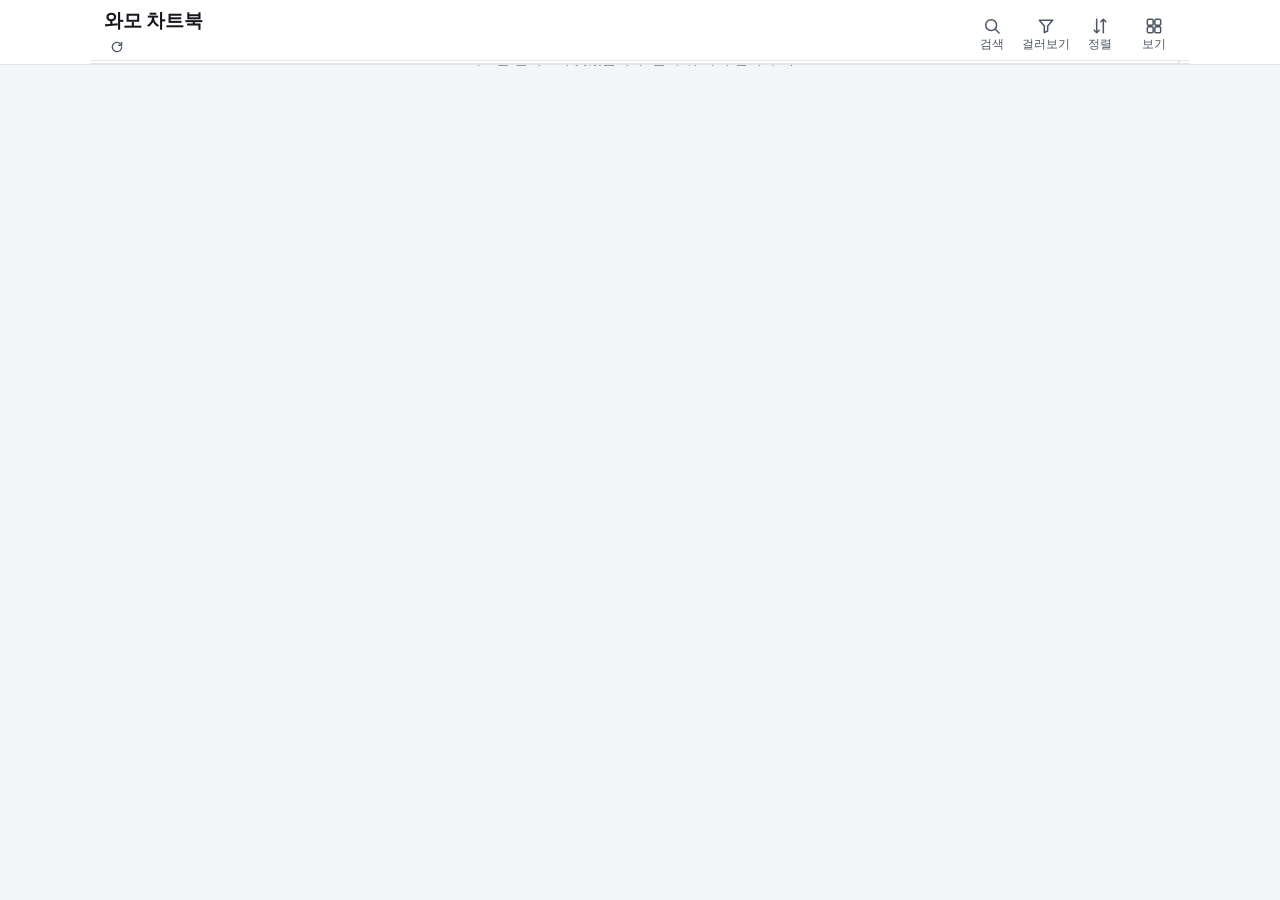
<file: docs/watchlist/index.html>
<!DOCTYPE html>
<html lang="ko">
<head>
<meta charset="utf-8">
<meta name="viewport" content="width=device-width, initial-scale=1, viewport-fit=cover">
<meta name="robots" content="noindex">
<meta name="theme-color" content="#ffffff">
<title>와모 차트북</title>
<style>
:root{--pu:#a78bfa;--pul:#ede9fe;--pud:#5b21b6;--bg:#f4f5f7;--card:#fff;--line:#e3e5ea;--soft:#eef0f3;--text:#16181d;--sub:#6b7280;--ink:#374151;--up:#067a66;--dn:#f23645;--upbg:#e3f5ee;--dnbg:#fdecec;--rise:#e8313a;--fall:#1d6ae5;--risebg:#fdecec;--fallbg:#e8f0fe;--risetx:#c4161c;--falltx:#1450b8}
*{box-sizing:border-box}
body{margin:0;background:var(--bg);color:var(--text);font-family:-apple-system,BlinkMacSystemFont,"Apple SD Gothic Neo","Noto Sans KR","Malgun Gothic",sans-serif;-webkit-text-size-adjust:100%}
button{font:inherit;cursor:pointer;touch-action:manipulation;-webkit-tap-highlight-color:transparent}
/* 상단 메뉴: 화면 위에 고정. 아래로 내리면 제목·탭 줄이 위로 숨고 섹터 줄만 남는다 */
header{position:fixed;top:0;left:0;right:0;z-index:5;background:var(--card);border-bottom:1px solid var(--line);padding-top:env(safe-area-inset-top);transition:transform .2s ease}
.top{display:flex;justify-content:space-between;align-items:center;padding:8px 10px 2px 14px;max-width:1100px;margin:0 auto}
.ttl{min-width:0}
.ttl b{display:block;font-size:19px;letter-spacing:-.3px}
.ttl small{white-space:nowrap}
#cnt:not(:empty)::before{content:" · "}
.ttl small{font-size:12px;color:var(--sub)}
.ttl small.old{color:var(--dn);font-weight:600}
.ic{display:flex;gap:2px}
.ic button,#vbtn{position:relative;display:flex;flex-direction:column;align-items:center;gap:1px;width:52px;padding:5px 0 4px;border:0;border-radius:10px;background:none;color:#4b5563;font-size:11.5px;white-space:nowrap}
@media (max-width:360px){ .ic button,#vbtn{width:46px;font-size:11px} }
.ic button svg,#vbtn svg{width:20px;height:20px;stroke:currentColor;fill:none;stroke-width:1.8;stroke-linecap:round;stroke-linejoin:round}
.ic button.on{color:var(--up)}
.ic button.open{background:var(--soft)}
.ic button i{position:absolute;top:2px;right:5px;min-width:16px;height:16px;border-radius:8px;background:var(--dn);color:#fff;font-style:normal;font-size:12px;font-weight:700;line-height:16px;text-align:center;padding:0 3px}
.ic button i:empty{display:none}
/* 걸러보기: 걸린 조건 수(초록 숫자) · 정렬: 기본 순서가 아니면 초록 점 */
#fbtn i{background:var(--up)}
#sbtn i.dot{display:block;min-width:0;width:8px;height:8px;padding:0;top:5px;right:13px;background:var(--up)}
/* 큰 섹터 탭: 아래 섹터 줄보다 크고 굵게. 한 줄에 다 안 들어가면(일반 휴대폰·폴드 바깥 화면) 옆으로 민다 */
#tabs{display:flex;gap:2px;padding:0 6px;border-bottom:1px solid var(--line);max-width:1100px;margin:0 auto;overflow-x:auto;scrollbar-width:none}
#tabs::-webkit-scrollbar{display:none}
#tabs button{flex:0 0 auto;border:0;background:none;color:#374151;font-size:16px;font-weight:700;letter-spacing:-.3px;padding:11px 9px 10px;white-space:nowrap}
#tabs button.on{color:var(--text);font-weight:900;box-shadow:inset 0 -4px 0 var(--up)}
/* 걸린 조건 줄: 조건·정렬이 처음 상태가 아닐 때만 섹터 줄 아래에. 칩을 누르면 그것만 풀린다 */
#chips{display:flex;gap:6px;align-items:center;overflow-x:auto;padding:8px 12px 8px;scrollbar-width:none;max-width:1100px;margin:0 auto}
#chips::-webkit-scrollbar{display:none}
#chips[hidden]{display:none}
#chips .chip{flex:none;border:0;background:var(--upbg);color:#05584a;border-radius:999px;font-size:12.5px;font-weight:600;padding:6px 10px}
#chips .chip::after{content:" ✕";color:#4b7d72;font-size:12px;font-weight:400}
#chips em{flex:none;margin-left:auto;font-style:normal;font-size:12.5px;color:var(--sub);white-space:nowrap;padding-left:4px}
#chips em b{color:var(--text)}
/* 조건 초기화: 회색 테두리 + ✕(새로 받기의 주황 ⤓ 단추와 일부러 다르게) */
#chips .clr{flex:none;display:inline-flex;align-items:center;gap:4px;border:1px solid #d1d5db;background:var(--card);color:var(--ink);border-radius:999px;font-size:12.5px;font-weight:600;padding:5px 11px;margin-left:6px}
#chips .clr{position:sticky;right:0;box-shadow:-12px 0 10px -4px var(--card)}
@media (max-width:420px){ #chips em{display:none} #chips .clr{margin-left:auto} }
#chips .clr svg{width:13px;height:13px;stroke:currentColor;fill:none;stroke-width:2.4;stroke-linecap:round}
/* 갱신 시각 옆 ↻: 최신 화면·자료 다시 받기 */
#rfb{display:inline-flex;align-items:center;justify-content:center;width:22px;height:22px;margin:0 0 0 2px;padding:0;border:0;border-radius:50%;background:none;color:#4b5563;vertical-align:-6px}
#rfb svg{width:14px;height:14px;stroke:currentColor;fill:none;stroke-width:2.2;stroke-linecap:round;stroke-linejoin:round}
#rfb:active{background:var(--soft)}
@media (max-width:420px){ #cnt{display:none} }
/* 새 자료 알림 줄: 지금 보는 것보다 새 자료가 나오면 탭 아래에 주황으로(스크롤해도 남는다) */
#newbar{display:flex;align-items:center;gap:8px;max-width:1100px;margin:0 auto;padding:7px 12px;background:#fff7ed;border-top:1px solid #fed7aa;border-bottom:1px solid #fed7aa;font-size:13px;color:#9a3412}
#newbar[hidden]{display:none}
#newbar button{margin-left:auto;flex:none;display:inline-flex;align-items:center;gap:5px;border:0;background:#ea580c;color:#fff;border-radius:8px;font-size:13px;font-weight:700;padding:7px 12px}
#newbar button svg{width:14px;height:14px;stroke:#fff;fill:none;stroke-width:2.4;stroke-linecap:round;stroke-linejoin:round}
/* 섹터 줄 + 오른쪽 끝 고정 기간 단추(3개월·6개월·1년) */
#srow{display:flex;align-items:center;max-width:1100px;margin:0 auto;border-bottom:1px solid var(--line)}
#srow #secs{flex:1;min-width:0;margin:0;border-bottom:0}
/* 표 '고점' 칸: 오늘 신고가·신고가 임박(5% 안쪽) 강조 */
.tr .nh{color:var(--text);font-weight:700}
.tr .nh0{color:#b45309;font-weight:700}
@media (max-width:420px){ .tr{column-gap:4px;padding-left:8px;padding-right:8px} }
#per{flex:none;display:flex;margin:0 10px 0 4px;border:1px solid #d1d5db;border-radius:9px;overflow:hidden;background:var(--card)}
#per button{border:0;border-left:1px solid var(--line);background:var(--card);color:#4b5563;font-size:12.5px;font-weight:600;padding:6px 8px;white-space:nowrap}
#per button:first-child{border-left:0}
#per button.on{background:var(--ink);color:#fff}
@media (max-width:420px){ #per button{padding:6px 6px;font-size:12px} }
.row{display:flex;gap:6px;overflow-x:auto;padding:7px 12px;scrollbar-width:none;touch-action:pan-x;overscroll-behavior:contain;max-width:1100px;margin:0 auto}
.row::-webkit-scrollbar{display:none}
/* 섹터 줄·하부섹터 줄: 큰 섹터 탭과 같은 모양(글자, 고른 것은 진한 글자 + 녹색 밑줄). 단계마다 글자를 한 단계씩 작게
   (큰 섹터 16px > 섹터 14px > 하부섹터 13px). 2026-11-24 사용자 요청: 세 줄 UI 통일 */
#secs,#subs{gap:2px;padding:0 6px;align-items:center;border-bottom:1px solid var(--line)}
#secs button,#subs button{flex:none;border:0;background:none;color:#374151;font-weight:700;letter-spacing:-.2px;white-space:nowrap;cursor:pointer;user-select:none;-webkit-user-select:none}
#secs button{font-size:14px;padding:10px 8px 9px}
#subs button{font-size:13px;padding:8px 8px 7px}
#secs button small,#subs button small{font-size:11.5px;font-weight:600;color:#6b7280;margin-left:3px}
#secs button.on,#subs button.on{color:var(--text);font-weight:900;box-shadow:inset 0 -4px 0 var(--up)}
#secs button.on small,#subs button.on small{color:var(--up)}
#secs button:disabled{opacity:.35}
/* 하부섹터 줄: 섹터 하나를 골랐을 때만 섹터 줄 아래에 나온다(옛 '이 섹터만' 단추를 대신함) */
#subs[hidden]{display:none}
/* 섹터 판: 섹터 강도·하위 묶음 순위·새 신호 목록. 새 신호가 있으면 주황 점(개수는 판 맨 위에) */
#secs #gbtn{position:relative;background:var(--card);box-shadow:inset 0 0 0 1px #d1d5db;color:var(--text);font-size:13px;font-weight:600;padding:6px 12px 6px 10px;border-radius:8px;margin:6px 6px 6px 4px}
#secs #gbtn.open{background:var(--soft)}
#gbtn i{position:absolute;top:4px;right:4px;width:8px;height:8px;border-radius:50%;background:#f97316;font-size:0;overflow:hidden}
/* RS선 보는 법: 탭 맨 위에 접어 두는 안내 상자 */
.guide{background:var(--card);border:1px solid var(--line);border-radius:12px;margin:4px 0 6px;font-size:13.5px;line-height:1.6;color:var(--ink)}
.guide summary{cursor:pointer;padding:10px 14px;font-weight:800;color:var(--pud);list-style:none}
.guide summary::-webkit-details-marker{display:none}
.guide summary::after{content:" ▾";color:var(--pu)}
.guide[open] summary::after{content:" ▴"}
.guide summary small{font-weight:500;color:var(--sub);margin-left:6px;font-size:12px}
.guide .gb{padding:0 14px 12px}
.guide p{margin:8px 0}
.guide p.one{background:var(--pul);border-radius:8px;padding:8px 10px;margin-top:2px}
.guide b{color:var(--text)}
.guide table{border-collapse:collapse;width:100%;margin:6px 0;font-size:12.5px}
.guide td{border-top:1px solid var(--soft);padding:5px 4px;vertical-align:top}
.guide td:first-child{font-weight:700;color:var(--text);width:46%}
/* 섹터 제목 아래 '묶음 정의 보기': 그 섹터 하부섹터 묶음을 이름·정의·대표 종목 표로 */
.gdef{margin:-2px 0 4px}
.gdef{border:0;background:none}
.gdef summary{padding:4px 4px;font-size:12.5px;color:var(--up)}
.gdef summary::after{color:var(--up)}
.gdef .gr{display:grid;grid-template-columns:92px minmax(0,1fr);column-gap:10px;padding:8px 0;border-top:1px solid var(--soft);cursor:pointer}
.gdef .gr:first-child{border-top:0}
.gdef .gr b{color:var(--pud);font-size:13px;word-break:keep-all}
.gdef .gr span{font-size:13px;line-height:1.5;word-break:keep-all}
.gdef .gr small{display:block;color:var(--sub);font-size:12px;margin-top:2px}
.gdef .gr:active{background:var(--pul)}
/* 섹터 제목 줄 오른쪽 동그란 단추: 그 섹터 묶음 접기(▴)·펼치기(▾). 오른쪽 진행 표시와 안 겹치게 안쪽에 */
main > h2{position:relative;padding-right:46px}
main > h2 .sfold{position:absolute;right:6px;top:0;width:32px;height:30px;border-radius:9px;border:1px solid #d1d5db;background:var(--card);color:var(--ink);padding:0;cursor:pointer;display:flex;align-items:center;justify-content:center}
main > h2 .sfold svg{width:18px;height:18px;fill:none;stroke:currentColor;stroke-width:2.6;stroke-linecap:round;stroke-linejoin:round}
main > h2 .sfold.shut{background:var(--pud);border-color:var(--pud);color:#fff}
/* 펼침 판(걸러 보기·정렬·섹터 전체) */
#panel{border-top:1px solid var(--soft);padding:2px 14px 12px;max-height:64vh;overflow-y:auto;max-width:1100px;margin:0 auto}
#panel[hidden]{display:none}
#panel h3{font-size:13.5px;font-weight:700;color:var(--text);margin:14px 0 7px}
#panel h3 small{font-size:12px;font-weight:400;color:var(--sub);margin-left:6px}
#panel .now{margin:10px 0 0;padding:8px 10px;border-radius:9px;background:var(--soft);font-size:12.5px;color:var(--ink)}
#panel .now b{color:var(--text)}
#panel .now small{display:block;margin-top:4px;font-size:12px;color:var(--sub);line-height:1.45}
#panel .defs{margin:14px 0 0;padding:9px 11px;border-radius:9px;background:var(--pul);font-size:12.5px;color:var(--ink);line-height:1.5}
#panel .defs p{margin:0 0 6px}#panel .defs p:last-child{margin:0}
#panel .defs b{color:var(--pud)}
#panel .wrap{display:flex;flex-wrap:wrap;gap:6px}
/* 보기 판: 카드 모양·차트 기간은 칸 단추, 로그 축·묶음 접기는 스위치, 맨 아래 도움말 */
#panel .seg2{display:flex;border:1px solid #d1d5db;border-radius:10px;overflow:hidden;max-width:360px}
#panel .seg2 button{flex:1;border:0;border-left:1px solid #d1d5db;background:var(--card);color:var(--ink);font-size:14px;font-weight:600;padding:8px 0}
#panel .seg2 button:first-child{border-left:0}
#panel .seg2 button.on{background:var(--up);color:#fff}
#panel .sw{display:flex;justify-content:space-between;align-items:center;max-width:360px;padding:10px 0;border-top:1px solid var(--soft);font-size:14px;font-weight:600;color:var(--text)}
#panel .sw button{position:relative;width:42px;height:24px;border-radius:12px;border:0;background:#d1d5db;padding:0}
#panel .sw button::after{content:"";position:absolute;left:3px;top:3px;width:18px;height:18px;border-radius:50%;background:#fff;transition:left .15s}
#panel .sw button.on{background:var(--up)}
#panel .sw button.on::after{left:21px}
#panel .hlp{display:block;width:100%;max-width:360px;text-align:left;border:0;border-top:1px solid var(--soft);background:none;color:var(--up);font-size:14px;font-weight:600;padding:10px 0}
#panel .guide{max-width:760px}
#panel .opt{display:flex;align-items:center;gap:10px;margin:9px 0 0}
#panel .opt>b{flex:none;font-size:13.5px;min-width:32px}
#panel .optn{display:block;margin:4px 0 0;font-size:12px;color:var(--sub)}
#panel .wrap button{font-size:13.5px;padding:7px 12px;border:1px solid var(--line);border-radius:999px;background:var(--card);color:var(--ink)}
#panel .wrap button.on{background:var(--ink);border-color:var(--ink);color:#fff;font-weight:600}
#panel .wrap button.on::before{content:"✓ "}
#panel .wrap button:disabled{opacity:.4}
#panel .wrap button small{font-size:12px;margin-left:4px;opacity:.75}
#panel .foot{display:flex;gap:8px;margin-top:16px;position:sticky;bottom:-12px;box-shadow:0 -6px 10px -6px rgba(0,0,0,.08);background:var(--card);padding:8px 0 12px;border-top:1px solid var(--soft)}
#panel .foot button{flex:1;font-size:14px;padding:11px;border-radius:10px;border:1px solid var(--line);background:var(--card);color:var(--ink)}
#panel .foot button.go{flex:2;background:var(--up);border-color:var(--up);color:#fff;font-weight:600}
#panel .grid{display:grid;grid-template-columns:repeat(auto-fill,minmax(150px,1fr));gap:7px}
#panel .grid button{text-align:left;border:1px solid var(--line);border-radius:11px;padding:9px 11px;background:var(--card);color:var(--text)}
#panel .grid button b{display:block;font-size:14px;white-space:nowrap;overflow:hidden;text-overflow:ellipsis}
#panel .grid button span{display:block;font-size:12px;color:#4b5563;margin-top:2px;font-variant-numeric:tabular-nums}
#panel .grid button i{display:block;height:4px;border-radius:2px;background:var(--soft);margin-top:6px;overflow:hidden}
#panel .grid button i u{display:block;height:100%;background:var(--up)}
#panel .grid button:disabled{opacity:.4}
/* 하부섹터 순위 */
#panel .gl{display:grid;grid-template-columns:repeat(auto-fill,minmax(300px,1fr));gap:5px}
#panel .gl button{display:grid;grid-template-columns:20px minmax(0,1fr);column-gap:6px;text-align:left;border:1px solid var(--line);border-radius:10px;padding:7px 10px;background:var(--card);color:var(--text)}
#panel .gl button i{font-style:normal;font-weight:800;color:var(--pud);font-variant-numeric:tabular-nums;grid-row:span 2}
#panel .gl button b{font-size:13.5px;white-space:nowrap;overflow:hidden;text-overflow:ellipsis}
#panel .gl button b small{font-size:12px;font-weight:400;color:var(--sub);margin-left:5px}
#panel .gl button span{font-size:12px;color:#4b5563;font-variant-numeric:tabular-nums}
#panel .gl.weak button{background:var(--soft);color:var(--sub)}
/* '▦ 전체' 판 맨 위: 마지막 거래일에 새로 생긴 신호. 줄 제목은 그 신호로 걸러 보기, 이름은 그 종목으로 가기 */
#panel .sgs{margin:12px 0 2px;border:1px solid #fed7aa;border-radius:11px;background:#fffaf5}
#panel .sgs summary{cursor:pointer;list-style:none;padding:10px 12px;font-size:14px;font-weight:800;color:#9a3412}
#panel .sgs summary::-webkit-details-marker{display:none}
#panel .sgs summary::after{content:" ▾";color:#f08c00}
#panel .sgs[open] summary::after{content:" ▴"}
#panel .sgs summary small{font-size:12.5px;font-weight:600;color:#4b5563;margin-left:6px}
#panel .sgs .nn{margin:0 12px 8px;font-size:12px;color:#4b5563;line-height:1.5}
#panel .sgs .none{margin:0 12px 10px;font-size:13px;color:var(--sub)}
#panel .sgr{display:flex;flex-wrap:wrap;align-items:center;gap:4px 4px;padding:7px 10px;border-top:1px solid #fde3cc}
#panel .sgh{flex:none;border:0;border-radius:8px;padding:5px 9px;margin-right:4px;font-size:13px;font-weight:700;background:#ffedd5;color:#9a3412}
#panel .sgh b{margin-left:5px;font-variant-numeric:tabular-nums}
#panel .sgi{flex:none;border:0;background:none;color:#c2410c;font-size:15px;line-height:1;padding:4px 6px 4px 0;margin-left:-4px;cursor:help}
#panel .sgr.bad .sgi{color:#64748b}
#panel .sgr.bad .sgh{background:#e2e8f0;color:#334155}
#panel .sgr .sgl{display:contents}
#panel .sgl button{border:0;background:none;padding:4px 4px;font-size:13px;color:var(--ink);text-decoration:underline;text-decoration-color:#d6d9df;text-underline-offset:3px}
#panel .sgl button small{font-size:12px;color:var(--sub);margin-left:3px}
#panel .sgl button.more{color:#9a3412;font-weight:700;text-decoration:none}
/* '▦ 전체' 단추 오른쪽 위 주황 알림: 새로 좋아진 종목 수. 단추 폭을 늘리지 않게 떠 있게 둔다(섹터 줄이 밀리지 않게) */
#dim{position:fixed;inset:0;background:rgba(22,24,29,.28);z-index:4}
#dim[hidden]{display:none}
main{max-width:970px;margin:0 auto;padding:8px 8px 60px}
h2{font-size:15px;margin:18px 6px 8px}
/* 큰 섹터 제목: 굵은 글씨 + 연보라 밑줄 */
main > h2{font-size:21px;font-weight:900;margin:26px 4px 10px;padding-bottom:9px;border-bottom:1.5px solid var(--line)}
h2 small{color:var(--sub);font-weight:400;margin-left:6px}
main > h2 small{display:block;margin:4px 0 0;font-size:12.5px;font-weight:500;color:var(--sub)}
/* 카드 */
.card{background:var(--card);border:1px solid var(--line);border-radius:12px;padding:10px 10px 6px;margin-bottom:10px}
/* 화면 밖 카드는 배치·그리기를 미룬다(전체 탭 1,100장이 처음 열릴 때 몇 초 멈추던 것). 높이는 실제 카드(535~560px)에 맞춘 어림값 */
.card{content-visibility:auto;contain-intrinsic-size:auto 545px}
.hd{display:block}
/* 첫 줄: 종목명 바로 오른쪽에 가격·오늘 등락률(이름이 길면 이름만 줄임표로 줄인다), 둘째 줄: 사업 설명 */
.nr{display:flex;align-items:baseline;gap:5px 6px;min-width:0}
.nr .nm{flex:0 1 auto}
.nr .px{flex:none;margin-left:4px}
.nr>small,.nr>em{flex:none;white-space:nowrap}
@media (min-width:700px){ .hd .biz{font-size:13.5px;line-height:1.4} }
/* 이름이 길면 두 줄까지 보여 준다(티커·국가는 이름 밖에 따로 두어 잘리지 않는다) */
.nm{font-size:16px;font-weight:700;min-width:0;display:-webkit-box;-webkit-box-orient:vertical;-webkit-line-clamp:2;overflow:hidden;word-break:keep-all;overflow-wrap:anywhere;line-height:1.3}
.nr>small{font-size:12px;font-weight:400;color:var(--sub)}
.bd>a.tvl{margin-left:auto;flex:none;white-space:nowrap;font-size:12px;font-weight:700;color:var(--up);border:1.5px solid #99d5cb;border-radius:5px;padding:0 6px;text-decoration:none;line-height:18px}
.nr>em{font-style:normal;font-size:12px;font-weight:600;color:var(--ink);background:var(--soft);border-radius:5px;padding:1px 6px}
.nm .rk{display:inline-block;min-width:24px;font-size:12px;font-weight:700;color:#fff;background:var(--ink);border-radius:6px;padding:1px 5px;margin-right:6px;text-align:center;vertical-align:2px}
.biz{word-break:keep-all;font-size:12.5px;color:#4b5563;margin:2px 0 0;line-height:1.35}
/* 하부섹터 딱지(설명 앞)와 섹터 안 묶음 소제목 */
.biz .tg{display:inline;font-weight:700;color:var(--pud);margin-right:5px}
.tr .tg{color:var(--pud);font-weight:600}
/* 하부섹터 소제목: 연보라 알약 */
.sub{display:inline-flex;align-items:center;gap:7px;background:var(--soft);color:var(--text);border-radius:9px;padding:5px 12px;margin:16px 0 8px 2px;font-size:13.5px;font-weight:700}
.sub small{color:var(--sub);font-size:12px;font-weight:700;font-variant-numeric:tabular-nums}
.bd .ia{background:#ede9fe;color:#5b21b6;font-weight:700}
.bd span[title],.biz .tg[title],.tr .s[title]{cursor:help}
/* 딱지는 누르면(PC는 마우스를 올리면) 뜻이 나온다: 점선 밑줄로 알린다 */
.bd span[title],.biz .tg[title]{text-decoration:underline dotted;text-decoration-color:rgba(55,65,81,.55);text-underline-offset:3px}
.hint{display:none;margin:2px 6px 6px;font-size:12px;color:#4b5563}
.hint u{text-decoration:underline dotted;text-underline-offset:3px}
@media (hover:none),(max-width:700px){ .hint{display:block} }
.tbl .sub{display:flex;width:max-content;margin:8px 10px 6px}
/* 하부섹터 요약 줄: 누르면 그 묶음을 접고 편다 */
.sub{cursor:pointer;user-select:none;flex-wrap:wrap;max-width:100%}
.sub .st{font-size:12px;font-weight:600;color:var(--ink)}
.sub .st b{font-weight:700}
.sub .st b.up{color:var(--risetx)}.sub .st b.dn{color:var(--falltx)}
.sub::after{content:"▾";font-size:11px;color:var(--pu)}
.sub.shut::after{content:"▸"}
.sub.hit{animation:hit 2.2s ease}

.tr .s svg{display:block;width:40px;height:11px;margin:3px 0 0 auto;overflow:visible}
.tr>span.s:last-child{white-space:nowrap;font-size:12.5px}
.px{font-size:15.5px;font-weight:600;font-variant-numeric:tabular-nums;white-space:nowrap}
.pill{display:inline-block;font-style:normal;font-size:13px;font-weight:700;border-radius:7px;padding:2px 7px;margin-left:6px;font-variant-numeric:tabular-nums}
/* 가격 오르내림은 한국식: 오르면 빨강, 내리면 파랑 */
.pill.up{background:var(--risebg);color:var(--risetx)}.pill.dn{background:var(--fallbg);color:var(--falltx)}
.up{color:var(--rise)}.dn{color:var(--fall)}
.bd{display:flex;gap:5px;margin:7px 0 0;flex-wrap:wrap}
.bd:empty{display:none}
.bd span{font-size:12.5px;padding:3px 8px;border-radius:7px;font-variant-numeric:tabular-nums;background:var(--soft);color:var(--ink)}
.bd .sk{background:#fff4d6;color:#7a4f00;font-weight:700;box-shadow:inset 0 0 0 1px #e7c26a}
.bd .al{background:var(--up);color:#fff;font-weight:600}
.bd .tt{background:#0f5132;color:#fff;font-weight:700}
/* 딱지를 누르면 뜨는 풀이 상자(휴대폰은 마우스를 올릴 수 없어서) */
#tip{position:fixed;left:12px;right:12px;bottom:16px;z-index:60;max-width:520px;max-height:38vh;overflow-y:auto;margin:0 auto;background:#1f2430;color:#fff;border-radius:12px;padding:12px 14px;font-size:13px;line-height:1.55;white-space:pre-line;box-shadow:0 6px 24px rgba(0,0,0,.25)}
#tip small{display:block;margin-top:6px;color:#aab1bf;font-size:12px}
.bd .xg{background:var(--risebg);color:var(--risetx);box-shadow:inset 0 0 0 1px var(--risetx);font-weight:600}
.bd .xd{background:var(--fallbg);color:var(--falltx);box-shadow:inset 0 0 0 1px var(--falltx);font-weight:600}
.bd .rh{background:#e7f0ff;color:#1d4ed8;font-weight:600}
.bd .rw{background:#fff4e5;color:#b45309;font-weight:600}
.bd .vh{background:#f3e8ff;color:#6b21a8;font-weight:600}
.bd .st{background:#fff4d6;color:#8a5a00}
/* 마지막 거래일에 새로 생긴 신호(2026-11-23): 좋아진 것은 주황 테두리, 나빠진 것(이탈)은 회색 테두리 */
.bd span.nw{box-shadow:inset 0 0 0 1.5px #f08c00}
.bd .hb{background:#fff1e6;color:#9a3412;font-weight:700}
.bd .pv{background:#6d28d9;color:#fff;font-weight:700}
.bd .wn{background:#eef2f7;color:#334155;font-weight:600;box-shadow:inset 0 0 0 1px #94a3b8}
/* 숫자 줄(종목만): 하루 변동폭, 10일 저점·50일선까지 거리, 거래대금. 누르면 풀이가 나온다 */
.kv{display:flex;flex-wrap:wrap;gap:2px 12px;margin:6px 0 0;font-size:12.5px;color:#4b5563;font-variant-numeric:tabular-nums}
.kv span{white-space:nowrap;cursor:help;text-decoration:underline dotted;text-decoration-color:rgba(55,65,81,.4);text-underline-offset:3px}
.kv b{font-weight:700;color:var(--text)}
.kv .far b{color:#c2410c}
.kv .hv b{color:#c4161c}
/* 52주 범위 막대: 왼쪽 끝이 52주 최저 종가, 오른쪽 끝이 최고 종가, 점이 지금 */
canvas{display:block;width:100%;height:300px;margin-top:4px}
@media (min-width:900px){ canvas{height:345px} }
/* RS선 칸이 붙는 차트는 그만큼 키운다 */
canvas.rl{height:352px}
@media (min-width:900px){ canvas.rl{height:397px} }  /* 태블릿·PC: 카드 크기를 사용자가 그린 사각형에 맞춤 */
.lg{display:flex;flex-wrap:wrap;gap:1px 10px;align-items:center;font-size:12px;color:var(--ink);padding:3px 2px 2px}
.lg .lw{display:inline-flex;align-items:center;gap:4px;white-space:nowrap}
.lg .lw i{display:inline-block;width:14px;height:0;border-top:2.5px solid;border-radius:2px}
.lg .lw i.bx{width:8px;height:10px;border:0;border-radius:1px;opacity:.75}
.lg .lpp{cursor:help;text-decoration:underline dotted;text-decoration-color:rgba(55,65,81,.45);text-underline-offset:3px}
.lg .lw i.pp{width:7px;height:7px;border:0;border-radius:50%;background:#7c3aed}
.lg .lr{margin-left:auto;color:var(--sub);white-space:nowrap}
/* 표 형태 목록 보기 */
.tbl{background:var(--card);border:1px solid var(--line);border-radius:12px;overflow:hidden;margin-bottom:6px}
.tr{display:grid;grid-template-columns:minmax(0,1fr) 58px 52px 42px 48px 44px;align-items:center;column-gap:6px;padding:9px 10px;border-top:1px solid var(--soft);font-variant-numeric:tabular-nums;font-size:13px}
.tr:first-child{border-top:0}
.tr.th{background:#f8f9fb;color:var(--sub);font-size:12px;padding:7px 10px;position:static}
.tr.th button{border:0;background:none;color:inherit;font-size:inherit;padding:0;text-align:right}
.tr.th button:first-child{text-align:left}
.tr.th button.on{color:var(--text);font-weight:700}
.tr.th button.on::after{content:" ↓"}
.tr.th button.on.asc::after{content:" ↑"}
.tr.it{cursor:pointer}
.tr .n{min-width:0}
.tr .n b{display:block;font-size:14px;white-space:nowrap;overflow:hidden;text-overflow:ellipsis}
.tr .n small{display:block;font-size:12px;color:var(--sub);white-space:nowrap;overflow:hidden;text-overflow:ellipsis}
.tr .n small i{font-style:normal;color:#fff;background:var(--ink);border-radius:4px;padding:0 4px;margin-right:4px;font-weight:700}
.tr>span{text-align:right}
.tr .pill{margin:0;font-size:12.5px;padding:2px 5px}
.tr .s{font-weight:700}
.tr .mb{position:relative;display:block;height:5px;border-radius:3px;background:var(--soft);margin-top:3px}
.tr .mb u{position:absolute;top:-2px;width:3px;height:9px;border-radius:2px;background:var(--ink)}
.tr.open{background:#f8fbfa}
.tbl .card{border:0;border-top:1px solid var(--soft);border-radius:0;margin:0}
#prog{position:fixed;right:3px;width:3px;border-radius:3px;background:rgba(107,114,128,.16);pointer-events:none;z-index:3;display:none}
#prog i{position:absolute;left:0;width:3px;border-radius:3px;background:rgba(8,153,129,.6)}
#prog b{position:absolute;right:7px;transform:translateY(-50%);font-size:12px;font-weight:600;color:#374151;background:rgba(255,255,255,.92);border:1px solid var(--line);border-radius:8px;padding:1px 6px;white-space:nowrap;font-variant-numeric:tabular-nums;opacity:0;transition:opacity .25s}
/* 진행 표시 숫자는 스크롤하는 동안에만 보여 안내 상자 같은 내용과 겹쳐 머물지 않게 한다 */
#prog.show b{opacity:1}
/* 종목 검색: 화면 전체를 덮는 창. 결과를 누르면 그 탭의 카드로 간다 */
#srch{position:fixed;inset:0;z-index:7;background:var(--card);display:flex;flex-direction:column;padding-top:env(safe-area-inset-top)}
#srch[hidden]{display:none}
.sbx{display:flex;align-items:center;gap:8px;padding:10px 12px;border-bottom:1px solid var(--line);max-width:1100px;width:100%;margin:0 auto}
.sbx svg{width:20px;height:20px;flex:none;stroke:var(--sub);fill:none;stroke-width:2;stroke-linecap:round}
#sq{flex:1;min-width:0;border:0;outline:0;font-size:17px;background:none;color:var(--text);padding:6px 0}
#sx{border:0;background:var(--soft);border-radius:8px;padding:7px 12px;font-size:14px;color:var(--ink)}
#sres{flex:1;overflow-y:auto;-webkit-overflow-scrolling:touch;max-width:1100px;width:100%;margin:0 auto}
#sres button{display:block;width:100%;text-align:left;border:0;border-bottom:1px solid var(--soft);background:none;padding:11px 16px}
#sres button:active,#sres button.on{background:var(--pul)}
#sres button.grp > b{color:var(--pud)}
#sres b{font-size:15.5px;color:var(--text)}
#sres b small{font-size:12.5px;font-weight:500;color:var(--sub);margin-left:6px}
#sres span{display:block;font-size:12.5px;color:var(--sub);margin-top:2px}
#sres em{font-style:normal;color:var(--pud);font-weight:600}
#sres p{padding:30px 16px;text-align:center;color:var(--sub);font-size:14px;line-height:1.6;margin:0}
.card.hit,.tr.hit{animation:hit 2.2s ease}
@keyframes hit{0%,40%{box-shadow:0 0 0 3px var(--pu);background:var(--pul)}100%{box-shadow:0 0 0 0 transparent}}
#msg{padding:40px 16px;text-align:center;color:var(--sub);font-size:14px;line-height:1.6}
/* 탭 끝의 '다음 탭' 단추와 오른쪽 아래 '맨 위로' 단추: 아래로 다 본 뒤 다음 큰 섹터로 바로 넘어가게 */
#next{display:block;width:100%;margin:18px 0 4px;padding:15px 12px;border:1.5px solid var(--up);border-radius:12px;background:var(--upbg);color:var(--up);font-size:15.5px;font-weight:700}
#next small{display:block;margin-top:3px;font-size:12px;font-weight:500;color:#4b5563}
#totop{position:fixed;right:14px;bottom:calc(18px + env(safe-area-inset-bottom));z-index:4;width:46px;height:46px;border-radius:50%;border:1px solid var(--line);background:rgba(255,255,255,.94);box-shadow:0 2px 10px rgba(0,0,0,.14);display:none;align-items:center;justify-content:center;padding:0}
#totop.on{display:flex}
#totop svg{width:22px;height:22px;fill:none;stroke:var(--ink);stroke-width:2.4;stroke-linecap:round;stroke-linejoin:round}
</style>
</head>
<body>
<header id="hdr">
  <div id="hide">
    <div class="top">
      <div class="ttl"><b>와모 차트북</b><small id="upd"></small><button id="rfb" aria-label="새로 받기" title="최신 화면과 자료를 다시 받습니다. 보던 탭과 설정은 그대로입니다."><svg viewBox="0 0 24 24"><path d="M20 12a8 8 0 1 1-2.3-5.6"/><path d="M20 4v5h-5"/></svg></button><small id="cnt"></small></div>
      <div class="ic"><button id="qbtn" aria-label="종목 검색" hidden><svg viewBox="0 0 24 24"><circle cx="11" cy="11" r="6.5"/><path d="M16 16l4.5 4.5"/></svg><span>검색</span></button>
      <button id="fbtn" aria-label="걸러 보기"><svg viewBox="0 0 24 24"><path d="M4 5h16l-6 7v6l-4 2v-8z"/></svg><span>걸러보기</span><i></i></button>
      <button id="sbtn" aria-label="정렬"><svg viewBox="0 0 24 24"><path d="M8 4v16M8 20l-3-3M8 20l3-3M16 20V4M16 4l-3 3M16 4l3 3"/></svg><span>정렬</span><i></i></button>
      <button id="vbtn" aria-label="보기 설정"><svg viewBox="0 0 24 24"><rect x="4" y="4" width="7" height="7" rx="1.5"/><rect x="13" y="4" width="7" height="7" rx="1.5"/><rect x="4" y="13" width="7" height="7" rx="1.5"/><rect x="13" y="13" width="7" height="7" rx="1.5"/></svg><span>보기</span></button></div>
    </div>
    <nav id="tabs"></nav>
  </div>
  <div id="newbar" hidden><span>새 자료가 나왔습니다 · <b id="newt"></b></span><button id="newb"><svg viewBox="0 0 24 24"><path d="M12 4v11M7 10l5 5 5-5M5 20h14"/></svg>새로 받기</button></div>
  <div id="srow"><div class="row" id="secs"></div><div id="per" aria-label="차트 기간"></div></div>
  <div class="row" id="subs" hidden></div>
  <div id="chips" hidden></div>
  <div id="panel" hidden></div>
</header>
<div id="dim" hidden></div>
<div id="srch" hidden>
  <div class="sbx"><svg viewBox="0 0 24 24"><circle cx="11" cy="11" r="6.5"/><path d="M16 16l4.5 4.5"/></svg>
    <input id="sq" type="search" placeholder="티커·영문·한글·딱지로 찾기" autocomplete="off" autocapitalize="off" spellcheck="false" enterkeyhint="search">
    <button id="sx">닫기</button></div>
  <div id="sres"></div>
</div>
<div id="prog"><i></i><b></b></div>
<div id="tip" hidden></div>
<button id="totop" aria-label="맨 위로" title="맨 위로"><svg viewBox="0 0 24 24"><path d="M12 19V5M5 12l7-7 7 7"/></svg></button>
<main id="main"><div id="msg">불러오는 중입니다.</div></main>
<script>
// 한국식: 양봉 빨강, 음봉 파랑. 이동평균선은 봉과 섞이지 않게 주황·초록·보라
const EMA = [["20","#f08c00"],["50","#2f9e44"],["200","#7048e8"]];
const UP = "#e8313a", DN = "#1d6ae5", UPW = "#c4161c", DNW = "#1450b8";
// 52주 고점·저점 글씨는 가격 오르내림 색(빨강·파랑)과 헷갈리지 않게 중립색으로
const LBL = "#374151";
// 금리(%로 읽는 값): 야후 값이 4.912 처럼 퍼센트 숫자라 카드 가격에 %를 붙인다
const YIELD = new Set(["2YY=F", "^TNX", "^TYX"]);
// 자료는 같은 저장소의 watchlist-data 가지에 매일 덮어쓴다(기록이 쌓이지 않게). 내 컴퓨터 시험 때만 옆 폴더를 읽는다.
const LOCAL = ["localhost","127.0.0.1"].includes(location.hostname);
const DATA = LOCAL ? "data/" : "https://raw.githubusercontent.com/dhandori/industry-strength/watchlist-data/";
const $ = id => document.getElementById(id);
const store = {
  get(k){ try { return localStorage.getItem(k); } catch(e){ return null; } },
  set(k,v){ try { localStorage.setItem(k,v); } catch(e){} }
};
// 탭 이름은 휴대폰 한 줄에 다섯 개가 들어가게 줄여 쓴다(전체 이름은 섹터 판 제목에 나온다)
const SHORT = {macro:"매크로", commo:"원자재", ai:"AI반도체", sw:"SW인프라", fin:"금융소비", ind:"산업에너지", all:"전체"};
// '전체' 탭: 지수·매크로를 뺀 모든 탭을 한 화면에 모아 걸러 보기·정렬을 한 번에 건다(섹터 이름 앞에 탭 이름)
const ALL = {id: "all", title: "전체 종목 (매크로 제외)"};
const tabTitle = id => id === "all" ? ALL.title : (META.tabs.find(t => t.id === id) || {}).title;
let META = null, CUR = null, TAB = null, ITEMS = [], io = null, HEADS = [], HIDX = [], SCARDS = [], SPY = -1, LOCK = false, ROWBUSY = 0;

function fmt(v, dg){ return v.toLocaleString("en-US",{minimumFractionDigits:dg,maximumFractionDigits:dg}); }
function sign(v, d){ return (v > 0 ? "+" : "") + v.toFixed(d) + "%"; }
// 카드 가격 자릿수: 원화·엔화 종목(.KS .KQ .T)은 소수점 없이
const pdg = it => /\.(KS|KQ|T)$/.test(it.y) ? 0 : it.dg;
const px = (it, v) => fmt(v, pdg(it));
// 큰 금액을 한국식 단위로: 1.2조, 1,234억, 5,600만
function money(v){
  const a = Math.abs(v), loc = x => x.toLocaleString("en-US");
  if (a >= 9999.5e8){ const t = v / 1e12; return (Math.abs(t) >= 99.95 ? loc(Math.round(t)) : loc(Math.round(t * 10) / 10)) + "조"; }
  if (a >= 9.995e8) return loc(Math.round(v / 1e8)) + "억";
  if (a >= 9999.5e4) return loc(Math.round(v / 1e7) / 10) + "억";
  if (a >= 9999.5) return loc(Math.round(v / 1e4)) + "만";
  return loc(Math.round(v));
}
// 종목 통화: 기호 끝(상장 거래소)으로 정한다. [통화 코드, 한글 이름]. 표에 없는 거래소는 거래대금을 쓰지 않는다
const CCY = {"": ["USD","달러"], KS: ["KRW","원"], KQ: ["KRW","원"], T: ["JPY","엔"], SS: ["CNY","위안"], SZ: ["CNY","위안"],
             TW: ["TWD","대만달러"], TWO: ["TWD","대만달러"], HK: ["HKD","홍콩달러"], DE: ["EUR","유로"], AS: ["EUR","유로"], PA: ["EUR","유로"], SW: ["CHF","스위스프랑"]};
const ccy = y => CCY[y.includes(".") ? y.split(".").pop() : ""] || null;

function niceTicks(lo, hi, n){
  const span = hi - lo, raw = span / n, mag = Math.pow(10, Math.floor(Math.log10(raw)));
  const step = [1,2,2.5,5,10].map(m => m*mag).find(s => s >= raw) || raw;
  const out = [];
  for (let v = Math.ceil(lo/step)*step; v <= hi + step*1e-9; v += step) out.push(v);
  return {ticks: out, step};
}

// 차트 기간: 3m·6m·1y. 받은 자료는 1년 치이고 그중 최근 63·126거래일만 잘라 그린다(봉이 굵어져 꼬리가 잘 보인다).
const PERIODS = [["3m","3개월",63],["6m","6개월",126],["1y","1년",0]];
function draw(cv, it0){
  const K = (PERIODS.find(p => p[0] === period()) || [])[2] || 0;
  const it = !K || it0.c.length <= K ? it0 : (() => { const cut = a => a.slice(a.length - K);
    return {...it0, o: cut(it0.o), h: cut(it0.h), l: cut(it0.l), c: cut(it0.c), v: cut(it0.v), d: cut(it0.d),
            e: Object.fromEntries(Object.entries(it0.e).map(([k, a]) => [k, cut(a)])), rl: it0.rl && cut(it0.rl)}; })();
  const dpr = Math.min(window.devicePixelRatio || 1, 3);
  const W = cv.clientWidth, H = cv.clientHeight;
  cv.width = Math.round(W*dpr); cv.height = Math.round(H*dpr);
  const g = cv.getContext("2d"); g.scale(dpr, dpr);
  const n = it.c.length, hasVol = it.v.some(v => v > 0);
  let axW = 50;
  const padT = 6, xH = 18;
  const volH = hasVol ? 46 : 0, gap = hasVol ? 6 : 0;
  // RS선 칸(종목 ÷ 상장 시장 지수): 거래량 아래 44px
  const rl = it.rl && it.rl.some(v => v != null) ? it.rl : null, rsH = rl ? 44 : 0, rgap = rl ? 8 : 0;
  const pH = H - padT - xH - volH - gap - rsH - rgap;
  let pW = W - axW;
  let lo = Math.min(...it.l), hi = Math.max(...it.h);
  EMA.forEach(([k]) => it.e[k].forEach(v => { if (v < lo) lo = v; if (v > hi) hi = v; }));
  // 가격 눈금 칸 폭: 글씨가 12px 이상이라 자리가 넓은 종목(원화 100만 원대 등)은 칸을 넓힌다
  g.font = "12px -apple-system,BlinkMacSystemFont,sans-serif";
  { const lt = fmt(it.c[n-1], it.c[n-1] >= 10000 ? 0 : it.c[n-1] >= 1000 ? 1 : it.dg), ht = fmt(hi, hi >= 10000 ? 0 : hi >= 1000 ? 1 : it.dg);
    axW = Math.max(54, Math.ceil(Math.max(g.measureText(lt).width, g.measureText(ht).width)) + 10); pW = W - axW; }
  // 로그 축(기본): 같은 비율의 움직임을 같은 높이로. 0 이하 값이 있으면 그릴 수 없어 선형으로 그린다.
  const LOG = ST.log !== false && lo > 0;
  const T = LOG ? Math.log : (v => v), TI = LOG ? Math.exp : (v => v);
  { const a = T(lo), b = T(hi), pad = (b - a) * 0.04 || (LOG ? 0.01 : 1); lo = TI(a - pad); hi = TI(b + pad); }
  const tlo = T(lo), thi = T(hi);
  // 마지막 봉 오른쪽에 봉 5개 폭만큼 빈칸을 둬서 오늘 봉이 가격 눈금 칸에 붙지 않게 한다
  const slots = n + 5, sw = pW / slots;
  const X = i => (i + 0.5) * sw, Y = v => padT + (thi - T(v)) / (thi - tlo) * pH;
  g.font = "12px -apple-system,BlinkMacSystemFont,sans-serif"; g.textBaseline = "middle";

  // 격자와 가격 눈금
  let {ticks, step} = niceTicks(lo, hi, 5);
  let tdg = step >= 1 ? 0 : Math.min(4, Math.ceil(-Math.log10(step)) + (String(step/Math.pow(10,Math.floor(Math.log10(step)))).startsWith("2.5") ? 1 : 0));
  if (LOG && hi / lo > 1.6){
    // 로그 축 눈금: 1·1.2·1.5·2·2.5·3·4·5·6·8 × 10ⁿ 가운데 서로 차트 높이의 1/7 이상 떨어진 것만 위에서부터 고른다
    const M = [1,1.2,1.5,2,2.5,3,4,5,6,8], cand = [];
    for (let e = Math.floor(Math.log10(lo)); e <= Math.ceil(Math.log10(hi)); e++) M.forEach(m => { const v = m * Math.pow(10, e); if (v >= lo && v <= hi) cand.push(v); });
    ticks = []; let ly = -1e9;
    cand.sort((x, y) => y - x).forEach(v => { const y = Y(v); if (y - ly >= pH / 7){ ticks.push(v); ly = y; } });
    const mn = Math.min(...ticks); tdg = mn >= 100 ? 0 : mn >= 10 ? 1 : mn >= 1 ? 2 : 3;
    if (ticks.every(v => Math.abs(v - Math.round(v)) < 1e-9)) tdg = 0;
  }
  g.strokeStyle = "#eef0f3"; g.lineWidth = 1; g.fillStyle = "#6b7280"; g.textAlign = "left";
  let lastTy = 1e9;
  ticks.forEach(v => { if (v <= 0 && LOG) return; const y = Math.round(Y(v)) + 0.5; if (Math.abs(lastTy - y) < 16) return; lastTy = y;
    g.beginPath(); g.moveTo(0,y); g.lineTo(pW,y); g.stroke(); g.fillText(fmt(v,tdg), pW + 5, y); });

  // 월 눈금
  g.textAlign = "center"; g.textBaseline = "top";
  let lastLabelX = -99;
  for (let i = 1; i < n; i++){
    if (it.d[i].slice(2,4) !== it.d[i-1].slice(2,4)){
      const x = Math.round(X(i) - sw/2) + 0.5;
      g.strokeStyle = "#eef0f3"; g.beginPath(); g.moveTo(x, padT); g.lineTo(x, H - xH); g.stroke();
      if (x - lastLabelX > 21 && x < pW - 8){
        const m = +it.d[i].slice(2,4);
        g.fillStyle = m === 1 ? "#16181d" : "#6b7280";
        g.fillText(m === 1 ? "20" + it.d[i].slice(0,2) : m + "월", x, H - xH + 4);
        lastLabelX = x;
      }
    }
  }

  // 52주 최고·최저 종가 점선
  g.setLineDash([2,3]); g.strokeStyle = "#9aa1ad";
  [it.hi, it.lo].forEach(v => { if (v < lo || v > hi) return; const y = Math.round(Y(v)) + 0.5; g.beginPath(); g.moveTo(0,y); g.lineTo(pW,y); g.stroke(); });
  g.setLineDash([]);

  // 이동평균선: 봉 뒤에 조금 옅게(봉 꼬리를 가리지 않게)
  g.lineWidth = 1.3; g.lineJoin = "round"; g.globalAlpha = 0.8;
  EMA.forEach(([k, col]) => {
    g.strokeStyle = col; g.beginPath();
    it.e[k].forEach((v, i) => i ? g.lineTo(X(i), Y(v)) : g.moveTo(X(i), Y(v)));
    g.stroke();
  });
  g.globalAlpha = 1;

  // 일봉: 꼬리는 화면 픽셀에 맞춰 또렷하게(번지지 않게), 몸통보다 조금 진한 색으로
  const bw = Math.max(1, Math.min(9, sw * 0.62));
  const dp = 1 / dpr, lw = Math.max(1, Math.round(dpr)) * dp;
  const snap = x => (Math.round(x * dpr) + (Math.round(dpr) % 2 ? 0.5 : 0)) * dp;
  for (let i = 0; i < n; i++){
    const up = it.c[i] >= it.o[i], x = snap(X(i));
    g.strokeStyle = up ? UPW : DNW; g.lineWidth = lw;
    g.beginPath(); g.moveTo(x, Y(it.h[i])); g.lineTo(x, Y(it.l[i])); g.stroke();
    g.fillStyle = up ? UP : DN;
    const y1 = Y(Math.max(it.o[i], it.c[i])), y2 = Y(Math.min(it.o[i], it.c[i]));
    g.fillRect(x - bw/2, y1, bw, Math.max(lw, y2 - y1));
  }

  // 점선 바로 안쪽 왼쪽에 '52주 고점 −x%'(선 아래), '52주 저점 +x%'(선 위). 흰 바탕을 깔아 봉과 겹쳐도 읽히게.
  g.font = "600 12px -apple-system,BlinkMacSystemFont,sans-serif"; g.textAlign = "left"; g.textBaseline = "middle";
  [[it.hi, "52주 고점 " + sign(it.ph, 1), 9, LBL], [it.lo, "52주 저점 " + sign(it.pl, 1), -9, LBL]].forEach(([v, t, dy, col]) => {
    const y = Math.max(padT + 8, Math.min(padT + pH - 8, Math.round(Y(v)) + dy)), w = g.measureText(t).width;
    g.fillStyle = "rgba(255,255,255,.88)"; g.fillRect(3, y - 8, w + 8, 16);
    g.fillStyle = col; g.fillText(t, 7, y);
  });
  g.font = "12px -apple-system,BlinkMacSystemFont,sans-serif";
  // 마지막 종가 표시
  const last = it.c[n-1], ly = Math.max(padT + 8, Math.min(padT + pH - 8, Y(last)));
  g.fillStyle = it.chg >= 0 ? UP : DN; g.fillRect(pW + 1, ly - 9, axW - 2, 18);
  g.fillStyle = "#fff"; g.textAlign = "left"; g.textBaseline = "middle";
  g.fillText(fmt(last, last >= 10000 ? 0 : last >= 1000 ? 1 : it.dg), pW + 4, ly);

  // 거래량
  if (hasVol){
    const top = padT + pH + gap, vmax = Math.max(...it.v);
    g.strokeStyle = "#e3e5ea"; g.beginPath(); g.moveTo(0, top - gap/2 + 0.5); g.lineTo(pW, top - gap/2 + 0.5); g.stroke();
    g.globalAlpha = 0.7;
    for (let i = 0; i < n; i++){
      const h = it.v[i] / vmax * volH;
      g.fillStyle = it.c[i] >= it.o[i] ? UP : DN;
      g.fillRect(X(i) - bw/2, top + volH - h, bw, h);
    }
    g.globalAlpha = 1;
    // 50일 평균 거래량 선(2026-11-28): 1년 치 전체로 구해 보이는 기간만 그린다. 직전 50거래일이 모두 있을 때만
    { const va = volAvg(it0, 50), off = it0.c.length - n;
      g.strokeStyle = VAC; g.lineWidth = 1.3; g.lineJoin = "round"; g.beginPath(); let on = false;
      for (let i = 0; i < n; i++){ const a = va[off + i]; if (a == null){ on = false; continue; }
        const y = top + volH - Math.min(a, vmax) / vmax * volH; on ? g.lineTo(X(i), y) : g.moveTo(X(i), y); on = true; }
      g.stroke(); }
    // 포켓 피봇 자리(종목만): 그날 거래량 막대 바로 위에 보라 점
    if (it0.k){
      const pf = ppFlags(it0), off = it0.c.length - n;
      g.fillStyle = PPC;
      for (let i = 0; i < n; i++) if (pf[off + i]){ g.beginPath(); g.arc(X(i), top + volH - it.v[i] / vmax * volH - 4, 2.4, 0, Math.PI * 2); g.fill(); }
    }
    g.fillStyle = "#6b7280"; g.textAlign = "left"; g.textBaseline = "top";
    g.fillText("거래량", pW + 5, top + 2);
  }
  if (rl) drawRs(g, it0, it, rl, X, n, pW, padT + pH + gap + volH + rgap, rsH, rgap);
  // RS선 칸의 위아래(차트 위 좌표): 이 칸을 누르면 'RS선 보는 법' 도움말을 연다
  cv.dataset.rs = rl ? Math.round(padT + pH + gap + volH + rgap) + "," + Math.round(padT + pH + gap + volH + rgap + rsH) : "";
  g.strokeStyle = "#e3e5ea"; g.strokeRect(0.5, padT + 0.5, pW - 1, H - xH - padT - 1);
}
// RS선 칸: 선이 오르면 시장보다 강해지는 중. 점선은 1년 중 RS선 최고 자리, 파란 점은 오늘이 그 신고가일 때.
const RSC = "#1d4ed8", RSC_HOT = "#ea580c", RSC_LOW = "#a3a9b5", RSC_OLD = "#9db4e8";
// RS 80 이상 연속 유지 일수(오늘부터 거꾸로). 기록(rg) 전체가 80 이상이면 기록 길이를 돌려준다. 기록이 없으면 null
const rsStreak = it => { const rg = it.rg; if (!rg || !rg.length) return null; let k = 0; for (let i = rg.length - 1; i >= 0 && rg[i] >= 80; i--) k++; return k; };
const streakTxt = it => { const k = rsStreak(it); return k == null || k < 1 ? "" : k >= it.rg.length ? `80 이상 ${k}일+` : `80 이상 ${k}일째`; };
function drawRs(g, it0, it, rl, X, n, pW, top, rsH, rgap){
  const vals = rl.filter(v => v != null), best = Math.max(...it0.rl.filter(v => v != null));
  let a = Math.min(...vals), b = Math.max(...vals);
  const pad = (b - a) * 0.1 || 1; a -= pad; b += pad;
  const Y = v => top + (b - v) / (b - a) * rsH;
  g.strokeStyle = "#e3e5ea"; g.lineWidth = 1; g.beginPath(); g.moveTo(0, top - rgap / 2 + 0.5); g.lineTo(pW, top - rgap / 2 + 0.5); g.stroke();
  if (best <= b){ g.setLineDash([2,3]); g.strokeStyle = "#93a3c4"; const y = Math.round(Y(best)) + 0.5; g.beginPath(); g.moveTo(0, y); g.lineTo(pW, y); g.stroke(); g.setLineDash([]); }
  // 칸 이름은 선보다 먼저 쓴다(바탕 없이). 선이 글씨 위로 지나가 1~2월 선이 가려지지 않게(2026-11-21 사용자 지적)
  // 글씨가 들어갈 왼쪽 앞부분(칸 폭의 35%)에서 선이 위쪽에 있으면 글씨를 칸 아래쪽에 쓴다
  const head = rl.slice(0, Math.max(1, Math.round(rl.length * 0.35))).filter(v => v != null);
  const low = head.length && Math.max(...head) > a + (b - a) * 0.55;
  g.font = "600 12px -apple-system,BlinkMacSystemFont,sans-serif"; g.textAlign = "left"; g.textBaseline = low ? "bottom" : "top";
  g.fillStyle = "#6b7280"; g.fillText("RS선 · " + (it0.rb || "시장 지수") + " 대비", 7, low ? top + rsH - 2 : top + 2);
  // RS 등급 기록(rg, 최근 60거래일)이 있으면 그날 등급으로 선을 칠한다(2026-11-28): 95 이상 주황, 80 이상 파랑, 80 미만 회색.
  // 기록이 없는 앞쪽(또는 옛 자료)은 옅은 파랑으로 그린다.
  const off = it0.c.length - n, rg = it0.rg || [], rgOff = it0.c.length - rg.length;
  const colAt = i => { const gr = rg[off + i - rgOff]; return gr == null ? RSC_OLD : gr >= RS_HOT ? RSC_HOT : gr >= 80 ? RSC : RSC_LOW; };
  g.lineWidth = 1.4; g.lineJoin = "round"; g.lineCap = "round";
  for (let i = 1; i < rl.length; i++){
    if (rl[i] == null || rl[i - 1] == null) continue;
    g.strokeStyle = colAt(i); g.beginPath(); g.moveTo(X(i - 1), Y(rl[i - 1])); g.lineTo(X(i), Y(rl[i])); g.stroke();
  }
  g.lineCap = "butt";
  if (it0.rsh && rl[n - 1] != null){ g.fillStyle = RSC; g.beginPath(); g.arc(X(n - 1), Y(rl[n - 1]), 3.2, 0, Math.PI * 2); g.fill(); }
  if (it0.rs != null){
    g.font = "700 12px -apple-system,BlinkMacSystemFont,sans-serif"; g.fillStyle = it0.rs >= RS_HOT ? RSC_HOT : it0.rs >= 80 ? RSC : "#4b5563";
    g.fillText("RS " + it0.rs, pW + 5, top + 2);
    const ar = rsArrow(it0).trim();
    if (ar){ g.font = "600 12px -apple-system,BlinkMacSystemFont,sans-serif"; g.fillStyle = it0.rsd > 0 ? UPW : DNW; g.fillText(ar, pW + 5, top + 18); }
  }
  g.font = "12px -apple-system,BlinkMacSystemFont,sans-serif";
}

// ── 줄여 저장한 자료를 원래 모양으로(2026-11-24, 수집 스크립트 watchlist_fetch.py 의 pack 과 짝) ──
// EMA 는 첫 값(es)에서 종가로 다시 계산하고(e[i] = c[i]·k + e[i-1]·(1-k), k = 2/(n+1)),
// 날짜는 첫날(d0)과 날마다 며칠 뒤인지(dd)로 되살린다. 옛 모양(e·d 가 그대로 든 자료)은 손대지 않는다.
const p2 = n => (n < 10 ? "0" : "") + n;
// 섹터의 하부섹터 설명(config/watchlist_tabs.json 의 groups). 없으면 빈 글자
function gdesc(s, g){ return (g && s.groups && s.groups[g]) || ""; }
// 카드 딱지 풀이: 첫 딱지(하부섹터) 설명 + 둘째 이후 세부 딱지 설명(config/watchlist_tags.json → 자료의 tagd)을 줄마다
function tagTip(s, t){
  if (!t || !t.length) return "";
  const rows = t.map((x, i) => { const d = i ? (s.tagd && s.tagd[x]) : gdesc(s, x); return d ? x + ": " + d : ""; }).filter(Boolean);
  return rows.join("\n\n");
}
function unpack(it){
  if (it.es && !it.e){
    const e = {}, c = it.c;
    for (const k in it.es){
      const a = 2 / (+k + 1), ln = new Array(c.length);
      let p = it.es[k]; ln[0] = p;
      for (let i = 1; i < c.length; i++){ p = c[i] * a + p * (1 - a); ln[i] = p; }
      e[k] = ln;
    }
    it.e = e; delete it.es;
  }
  if (it.d0 && !it.d){
    const s = it.d0, out = [s];
    let t = Date.UTC(2000 + +s.slice(0, 2), +s.slice(2, 4) - 1, +s.slice(4, 6));
    (it.dd || []).forEach(g => { t += g * 864e5; const x = new Date(t); out.push(p2(x.getUTCFullYear() % 100) + p2(x.getUTCMonth() + 1) + p2(x.getUTCDate())); });
    it.d = out; delete it.d0; delete it.dd;
  }
}
// ── 종목별 계산값: 기간 수익률, 거래량 배수, 52주 범위 위치 ──
function metrics(it){
  const c = it.c, n = c.length, last = c[n - 1];
  const ret = k => n > k ? (last / c[n - 1 - k] - 1) * 100 : null;
  let vr = null;
  if (it.v && it.v.some(v => v > 0)){
    const w = it.v.slice(Math.max(0, n - 21), n - 1).filter(v => v > 0);
    const avg = w.length ? w.reduce((a, b) => a + b, 0) / w.length : 0;
    if (avg > 0 && it.v[n - 1] > 0) vr = it.v[n - 1] / avg;
  }
  it.m = {r1w: ret(5), r1m: ret(21), r3m: ret(63), r6m: ret(126), r1y: (last / c[0] - 1) * 100, vr,
          pos: it.hi > it.lo ? (last - it.lo) / (it.hi - it.lo) * 100 : 50};
  if (it.k) trendMetrics(it);
}
// ── 추세추종 지표(2026-11-21). 종목(국가가 있는 것)만. 단순이동평균은 저장된 종가로 여기서 구한다 ──
const sma = (c, k, end) => { if (end + 1 < k) return null; let t = 0; for (let i = end - k + 1; i <= end; i++) t += c[i]; return t / k; };
// 미너비니 트렌드 템플릿 8조건(통과 여부 배열). back 거래일 전 기준(0 = 오늘). 1년 치 자료라 200일선 한 달 전 값까지 구할 수 있을 때만.
// 어제(back 1)의 52주 고점·저점은 그날까지의 종가로 다시 구하고, RS 조건은 어제 등급이 저장돼 있지 않아 오늘 등급으로 본다.
function ttAt(it, back){
  const c = it.c, j = c.length - 1 - back, last = c[j];
  const s50 = sma(c, 50, j), s150 = sma(c, 150, j), s200 = sma(c, 200, j), s200b = sma(c, 200, j - 21);
  if (s200b == null) return null;
  let hi = it.hi, lo = it.lo;
  if (back){ hi = -Infinity; lo = Infinity; for (let i = 0; i <= j; i++){ if (c[i] > hi) hi = c[i]; if (c[i] < lo) lo = c[i]; } }
  return [last > s150 && last > s200, s150 > s200, s200 > s200b, s50 > s150 && s50 > s200, last > s50,
          last >= lo * 1.3, last >= hi * 0.75, it.rs != null && it.rs >= 70];
}
// 포켓 피봇(길 모랄레스·크리스 캐처): j번째 날이 아래를 모두 만족할 때. 직전 10거래일에 내린 날이 하루도 없으면 보지 않는다.
//  ① 종가가 전날보다 높고, 그날 고가·저가 폭의 위쪽 절반에서 마감(힘 있게 끝남)
//  ② 거래량이 직전 10거래일 가운데 내린 날 거래량의 최대치보다 많음
//  ③ 종가가 50일 단순이동평균 위이고, 50일선이 10거래일 전보다 높음(상승 추세 안)
//  ④ 종가가 10일선보다 5%, 50일선보다 15% 넘게 위가 아님(이미 많이 오른 자리는 뺀다)
// 2026-11-24 사용자 요청으로 ①의 마감 위치, ③의 50일선 기울기, ④를 더했다. 1,450종목 실측: 하루 53개 → 7개, 종목당 1년 13.5회 → 2.9회
function ppAt(it, j){
  const c = it.c, v = it.v;
  if (!v || j < 11 || !(v[j] > 0) || !(c[j] > c[j - 1])) return false;
  if (it.h && it.l && it.h[j] > it.l[j] && c[j] < it.l[j] + (it.h[j] - it.l[j]) / 2) return false;
  const s50 = sma(c, 50, j), s50b = sma(c, 50, j - 10), s10 = sma(c, 10, j);
  if (s50 == null || s50b == null || c[j] <= s50 || s50 <= s50b) return false;
  if (c[j] > s10 * 1.05 || c[j] > s50 * 1.15) return false;
  let mx = -1;
  for (let i = j - 10; i < j; i++) if (c[i] < c[i - 1] && v[i] > mx) mx = v[i];
  return mx >= 0 && v[j] > mx;
}
// 차트의 포켓 피봇 점: 날마다 한 번만 계산해 둔다(차트를 그릴 때만)
const ppFlags = it => it._pf || (it._pf = it.c.map((_, i) => ppAt(it, i)));
const PPC = "#7c3aed";
// k일 평균 거래량: i번째 날까지 k거래일(그날 포함) 평균. 거래가 없던 날(0)이 끼면 비운다. 차트를 그릴 때 한 번만 계산해 둔다
const VAC = "#374151";
function volAvg(it, k){
  const key = "_va" + k; if (it[key]) return it[key];
  const v = it.v || [], out = new Array(v.length).fill(null);
  let s = 0, z = 0;
  for (let i = 0; i < v.length; i++){
    const x = v[i] > 0 ? v[i] : 0; s += x; if (!(v[i] > 0)) z++;
    if (i >= k){ const y = v[i - k] > 0 ? v[i - k] : 0; s -= y; if (!(v[i - k] > 0)) z--; }
    if (i >= k - 1 && !z) out[i] = s / k;
  }
  return (it[key] = out);
}
function trendMetrics(it){
  const c = it.c, n = c.length, j = n - 1, last = c[j], m = it.m;
  const s50 = sma(c, 50, j), tc = ttAt(it, 0);
  if (tc){ m.ttc = tc; m.tt = tc.filter(Boolean).length; }
  if (s50){ m.ext = (last / s50 - 1) * 100; m.s50 = s50; }
  // 하루 변동폭(ADR%): 최근 20거래일 (고가 ÷ 저가 − 1)의 평균
  let rsum = 0, rn = 0;
  for (let i = Math.max(0, n - 20); i < n; i++) if (it.l[i] > 0 && it.h[i] >= it.l[i]){ rsum += it.h[i] / it.l[i] - 1; rn++; }
  if (rn >= 10) m.adr = rsum / rn * 100;
  // 10일 저점: 최근 10거래일 가장 낮은 가격(저가)이 오늘 종가보다 몇 % 아래인지(손절 자리 참고)
  if (n >= 10 && last > 0){ const lo = Math.min(...it.l.slice(n - 10)); if (lo > 0){ m.lo10 = lo; m.sd = Math.max(0, (1 - lo / last) * 100); } }
  // 거래대금(종가 × 거래량, 그 나라 통화): 오늘 값과 직전 20거래일 평균
  if (it.v && it.v[j] > 0 && ccy(it.y)){
    m.tv = last * it.v[j];
    let ts = 0, tn = 0;
    for (let i = Math.max(0, n - 21); i < j; i++) if (it.v[i] > 0){ ts += c[i] * it.v[i]; tn++; }
    if (tn) m.tv20 = ts / tn;
    // 직전 50거래일 평균 거래대금(오늘 제외, 2026-11-28)
    ts = 0; tn = 0;
    for (let i = Math.max(0, n - 51); i < j; i++) if (it.v[i] > 0){ ts += c[i] * it.v[i]; tn++; }
    if (tn >= 40) m.tv50 = ts / tn;
  }
  // 거래량 ÷ 직전 50거래일 평균 거래량(오늘 제외, 2026-11-28). 40일 이상 거래가 있을 때만
  if (it.v && it.v[j] > 0){
    let vs = 0, vn = 0;
    for (let i = Math.max(0, n - 51); i < j; i++) if (it.v[i] > 0){ vs += it.v[i]; vn++; }
    if (vn >= 40){ m.va50 = vs / vn; m.vr50 = it.v[j] / m.va50; }
  }
  m.pp = ppAt(it, j);
  // 변동성 수축: 최근 10거래일 고저 폭 ÷ 최근 50거래일 고저 폭(작을수록 좁게 다지는 중)
  if (n >= 50){
    const rng = k => Math.max(...it.h.slice(n - k)) - Math.min(...it.l.slice(n - k));
    const r50 = rng(50); if (r50 > 0) m.vc = rng(10) / r50 * 100;
  }
  // 매집 비율: 최근 50거래일 오른 날 거래량 합 ÷ 내린 날 거래량 합
  if (it.v && n > 51){
    let u = 0, d = 0;
    for (let i = n - 50; i < n; i++){ if (c[i] > c[i - 1]) u += it.v[i]; else if (c[i] < c[i - 1]) d += it.v[i]; }
    if (u > 0 && d > 0) m.ud = u / d;
  }
  // 정배열 며칠째(오늘 정배열일 때만), 마지막 52주 신고가(종가)가 며칠 전인지
  if (it.al){ let k = 0; while (k < n && alAt(it, k)) k++; m.ald = k; }
  let hi = 0; for (let i = 1; i < n; i++) if (c[i] >= c[hi]) hi = i;
  m.hid = j - hi;
}
// ── 새로 생긴 신호(2026-11-23): 종목마다 마지막 거래일을 그 전 거래일과 비교한다 ──
// [id, 이름, 좋아진 신호면 1]. 걸러 보기 '오늘 새로 생긴 신호' 묶음, 카드 딱지, '▦ 전체' 판 목록이 함께 쓴다
const SIGS = [["n_al","정배열 진입",1],["n_tt","템플릿 통과",1],["n_rsh","RS선 신고가 돌파",1],["n_hi","52주 신고가 돌파",1],["pp","포켓 피봇",1],
              ["x_al","정배열 이탈",0],["x_tt","템플릿 이탈",0]];
// 날짜(yymmdd) ↔ 날 번호(1970-01-01부터 며칠째)
const dnum = s => Date.UTC(2000 + +s.slice(0, 2), +s.slice(2, 4) - 1, +s.slice(4, 6)) / 864e5;
const dlab = k => { const d = new Date(k * 864e5); return (d.getUTCMonth() + 1) + "/" + d.getUTCDate(); };
// a[j]가 그날까지의 최고인지(같으면 최고로 본다). RS선 앞쪽 빈칸(null)은 건너뛴다
const topAt = (a, j) => { if (j < 1 || a[j] == null) return false; for (let i = 0; i < j; i++) if (a[i] != null && a[i] > a[j]) return false; return true; };
function signals(it, newest){
  const m = it.m, c = it.c, j = c.length - 1, out = [];
  m.sg = out;
  // 갱신 실패 종목, 마지막 거래일이 가장 최근 종목보다 5일 넘게 앞선 종목(거래 정지 등)은 신호를 내지 않는다
  if (it.stale || j < 2 || newest - dnum(lastOf(it.d)) > 5) return;
  if (it.al === true && !alAt(it, 1)) out.push("n_al");
  const ty = m.ttc ? ttAt(it, 1) : null;
  if (ty){ const y8 = ty.every(Boolean); if (m.tt === 8 && !y8) out.push("n_tt"); else if (m.tt < 8 && y8) out.push("x_tt"); }
  if (it.rsh && it.rl && !topAt(it.rl, j - 1)) out.push("n_rsh");
  // 52주 신고가 돌파: 거래일이 220개(약 11개월)도 안 되는 신규 상장은 1년 최고라 할 수 없어 뺀다
  if (m.hid === 0 && !topAt(c, j - 1) && j >= 220) out.push("n_hi");
  if (m.pp) out.push("pp");
  if (it.al === false && alAt(it, 1)) out.push("x_al");
}
const sig = (it, k) => !!(it.m.sg && it.m.sg.includes(k));
const TT_NAMES = ["종가가 150일선·200일선 위", "150일선이 200일선 위", "200일선이 한 달 전보다 오름", "50일선이 150일선·200일선 위",
                  "종가가 50일선 위", "52주 저점보다 30% 이상 위", "52주 고점에서 25% 안쪽", "RS 등급 70 이상"];
const ttTip = it => `미너비니 트렌드 템플릿 ${it.m.tt}/8\n` + TT_NAMES.map((t, i) => (it.m.ttc[i] ? "✓ " : "✗ ") + t).join("\n") +
  "\n\n이동평균은 단순이동평균(종가 기준), 52주 고점·저점은 종가 기준입니다.";
// 숫자를 한글로 읽었을 때 끝소리에 받침이 있으면 '이었습니다', 없으면 '였습니다'(0·1·3·6·7·8 은 받침 있음: 영·십·백, 일, 삼, 육, 칠, 팔)
const iyeot = n => [0, 1, 3, 6, 7, 8].includes(Math.abs(Math.round(n)) % 10) ? "이었습니다" : "였습니다";
const pct = v => (v > 0 ? "+" : "") + v.toFixed(1) + "%";
// RS 등급 옆 20거래일 변화: 5 이상 움직였을 때만 ▲▼ 숫자를 붙인다
// RS 95 이상은 반짝 테마로 한꺼번에 튄 경우가 많아 주의 표시만 붙인다(2026-11-28 사용자 요청)
const RS_HOT = 95;
const rsArrow = it => it.rsd >= 5 ? " ▲" + it.rsd : it.rsd <= -5 ? " ▼" + (-it.rsd) : "";
// 정렬 기준. key 가 클수록 앞. val 은 카드·표에 보일 값. 값이 없는 종목은 맨 뒤로 간다.
const SORTS = [
  {id:"base", g:"", name:"기본 순서"},
  {id:"chg", g:"오늘", name:"오늘 등락률", lab:"오늘", key:it => it.chg, val:it => pct(it.chg)},
  {id:"r1w", g:"기간 수익률", name:"1주", lab:"1주", key:it => it.m.r1w, val:it => pct(it.m.r1w)},
  {id:"r1m", g:"기간 수익률", name:"1개월", lab:"1개월", key:it => it.m.r1m, val:it => pct(it.m.r1m)},
  {id:"r3m", g:"기간 수익률", name:"3개월", lab:"3개월", key:it => it.m.r3m, val:it => pct(it.m.r3m)},
  {id:"r6m", g:"기간 수익률", name:"6개월", lab:"6개월", key:it => it.m.r6m, val:it => pct(it.m.r6m)},
  {id:"r1y", g:"기간 수익률", name:"1년", lab:"1년", key:it => it.m.r1y, val:it => pct(it.m.r1y)},
  {id:"rs", g:"강도", name:"RS 등급", lab:"RS", key:it => it.rs, val:it => String(it.rs) + rsArrow(it) + (it.rs >= RS_HOT ? " ⚠" : "")},
  // RS 80~95(2026-11-28 사용자 요청): 80 이상이면서 95를 넘지 않는 종목만 앞에 RS 높은 순으로, 나머지는 뒤로 간다
  {id:"rs895", g:"강도", name:"RS 80~95 구간", lab:"RS", key:it => it.rs >= 80 && it.rs <= 95 ? it.rs : null, val:it => String(it.rs) + rsArrow(it)},
  {id:"rsd", g:"강도", name:"RS 20일 변화", lab:"RS 변화", key:it => it.rsd, val:it => (it.rsd > 0 ? "+" : "") + it.rsd},
  {id:"vr", g:"강도", name:"거래량 배수", lab:"거래량", key:it => it.m.vr, val:it => it.m.vr.toFixed(1) + "배"},
  // 거래대금(2026-11-23): 나라마다 통화가 달라 원화로 바꿔 줄 세운다(fx: 고를 때 매크로 탭 환율을 한 번 받는다)
  {id:"tv", g:"강도", name:"거래대금", lab:"거래대금", key:it => tvKrw(it), val:it => money(tvKrw(it)) + " 원", fx:true},
  {id:"pos", g:"52주 위치", name:"52주 범위 위치", lab:"52주", key:it => it.m.pos, val:it => Math.round(it.m.pos) + "%", hide:true},
  // 추세추종(2026-11-21 사용자 요청). dd = 처음 눌렀을 때 방향(작을수록 좋은 기준은 낮은 순)
  {id:"tt", g:"추세", name:"추세 점수(미너비니)", lab:"추세", key:it => it.m.tt, val:it => it.m.tt + "/8"},
  {id:"ph", g:"추세", name:"52주 고점 대비", lab:"고점 대비", key:it => it.ph, val:it => pct(it.ph)},
  {id:"ext", g:"추세", name:"50일선 이격도", lab:"50일선", key:it => it.m.ext, val:it => pct(it.m.ext)},
  {id:"vc", g:"추세", name:"변동성 수축", lab:"수축", key:it => it.m.vc, val:it => Math.round(it.m.vc) + "%", dd:"asc"},
  {id:"ud", g:"추세", name:"매집 비율", lab:"매집", key:it => it.m.ud, val:it => it.m.ud.toFixed(2)},
  {id:"ald", g:"추세", name:"정배열 며칠째", lab:"정배열", key:it => it.m.ald, val:it => it.m.ald + "일째"},
  {id:"hid", g:"추세", name:"신고가 후 며칠", lab:"신고가", key:it => it.m.hid, val:it => it.m.hid ? it.m.hid + "일 전" : "오늘", dd:"asc"},
  // 변동·손절(2026-11-23). 10일 저점까지는 처음 누르면 가까운 순(낮은 순)
  {id:"adr", g:"변동·손절", name:"하루 변동폭(ADR)", lab:"하루 변동", key:it => it.m.adr, val:it => it.m.adr.toFixed(1) + "%"},
  {id:"sd", g:"변동·손절", name:"10일 저점까지", lab:"10일 저점", key:it => it.m.sd, val:it => it.m.sd.toFixed(1) + "% 아래", dd:"asc"}];
// 거래대금 원화 환산에 쓰는 환율(달러당 그 통화). 거래대금 정렬을 처음 고를 때 매크로 탭 자료에서 마지막 값을 한 번만 받는다.
// 홍콩달러는 달러에 묶여 있어(달러당 7.75~7.85) 7.8로 두고, 유로·스위스프랑은 매크로 탭에 환율이 없어 환산하지 않는다.
let FX = null, FXP = null;
function loadFx(){
  if (!FXP) FXP = fetch(`${DATA}macro.json?t=${encodeURIComponent(META.updated)}`).then(r => r.json()).then(d => {
    const last = {};
    d.sections.forEach(s => s.items.forEach(x => { last[x.y] = x.c[x.c.length - 1]; }));
    if (last["KRW=X"] > 0) FX = {USD: 1, KRW: last["KRW=X"], JPY: last["JPY=X"], CNY: last["CNY=X"], TWD: last["TWD=X"], HKD: 7.8};
    if (!FX) FXP = null;
    return FX;
  }).catch(() => { FXP = null; return null; });
  return FXP;
}
const tvKrw = it => { const c = ccy(it.y), r = FX && c ? FX[c[0]] : 0; return r > 0 && it.m.tv != null ? it.m.tv / r * FX.KRW : null; };
const SORT = Object.fromEntries(SORTS.map(x => [x.id, x]));
const has = (x, it) => { const v = x.key(it); return v != null && isFinite(v); };

// ── 걸러 보기: 조건은 모두 만족(교집합), 국가는 하나라도(합집합). 넷째 칸은 함께 켤 수 없는 반대 조건 ──
const lastOf = a => a[a.length - 1];
const CONDS = [
  ["al","정배열",it => it.al],
  ["tt","미너비니 템플릿",it => it.m.tt === 8],
  ["g","골든크로스",it => it.x === "gc" || it.x === "gs","d"],["d","데드크로스",it => it.x === "dc" || it.x === "ds","g"],
  ["a2","200일선 위",it => lastOf(it.c) > lastOf(it.e["200"]),"b2"],["b2","200일선 아래",it => lastOf(it.c) <= lastOf(it.e["200"]),"a2"],
  ["hi","신고가 임박",it => it.ph >= -5],
  ["rs8","RS 80 이상",it => it.rs >= 80],
  ["rs895","RS 80~95",it => it.rs >= 80 && it.rs <= 95],
  ["r20","RS 80 20일 유지",it => rsStreak(it) >= 20],
  ["r50","RS 80 50일 유지",it => rsStreak(it) >= 50],
  ["rsh","RS선 신고가",it => !!it.rsh],
  ["ia","인더스트리 액션",it => !!it.ia],
  ["v2","거래량 2배 이상",it => it.m.vr >= 2],
  ["up","5% 급등",it => it.chg >= 5,"dn"],["dn","5% 급락",it => it.chg <= -5,"up"],
  // 마지막 거래일에 새로 생긴 신호(다섯째 칸 1): 걸러 보기 판에 '오늘 새로 생긴 신호' 묶음으로 따로 보인다
  ...SIGS.map(([k, name]) => [k, name, it => sig(it, k), {n_al:"x_al", x_al:"n_al", n_tt:"x_tt", x_tt:"n_tt"}[k], 1])];
const COND = Object.fromEntries(CONDS.map(c => [c[0], c]));
// 걸러 보기·정렬 기준의 정의(판에서 누르면 아래 상자에 나온다). 계산은 이 페이지와 scripts/watchlist_fetch.py 와 같다
const DEF = {
  al: "오늘 종가 > 20일 지수이동평균(EMA20) > EMA50 > EMA200. 차트의 세 선이 위에서부터 차례로 놓인 상승 추세입니다.",
  tt: "마크 미너비니의 트렌드 템플릿 8조건을 모두 만족합니다(교과서적인 2단계 상승 추세). ① 종가가 150일선·200일선 위 ② 150일선이 200일선 위 ③ 200일선이 한 달(21거래일) 전보다 오름 ④ 50일선이 150일선·200일선 위 ⑤ 종가가 50일선 위 ⑥ 52주 저점보다 30% 이상 위 ⑦ 52주 고점에서 25% 안쪽 ⑧ RS 등급 70 이상. 이동평균은 단순이동평균(종가 기준), 52주 고점·저점은 종가 기준입니다. 카드의 '템플릿 ✓'이나 '추세 n/8' 딱지를 누르면(PC는 마우스를 올리면) 조건별 통과 여부가 나옵니다.",
  g: "EMA50이 EMA200을 최근 5거래일 안에 위로 넘었거나(발생), 아직 아래지만 두 선 간격이 EMA200의 1.5% 이내로 좁혀지는 중(임박)입니다.",
  d: "EMA50이 EMA200을 최근 5거래일 안에 아래로 넘었거나(발생), 아직 위지만 두 선 간격이 EMA200의 1.5% 이내로 좁혀지는 중(임박)입니다.",
  a2: "오늘 종가가 200일 지수이동평균(EMA200)보다 높습니다. 차트의 보라색 선 기준이며, 미너비니 템플릿의 200일선(단순이동평균)과는 다른 선입니다.",
  b2: "오늘 종가가 200일 지수이동평균(EMA200) 이하입니다. 차트의 보라색 선 기준이며, 미너비니 템플릿의 200일선(단순이동평균)과는 다른 선입니다.",
  hi: "신고가 임박: 오늘 종가가 최근 1년 최고 종가(52주 고점)에서 5% 안쪽에 있습니다. 정렬을 '52주 고점 대비' 높은 순으로 두면 고점에 가까운 종목부터 봅니다.",
  rs8: "RS 80 이상인 종목만 남깁니다. 차트북 종목 가운데 시장보다 강한 상위 20%입니다. 나라마다 자기 시장 지수(코스피·코스닥·S&P500·닛케이·가권·항셍·상하이)와 비교한 점수라, 장세가 다른 나라 종목끼리도 바로 비교할 수 있습니다.",
  rsh: "RS선(종목 종가 ÷ 상장 시장 지수)이 오늘 지난 1년 중 가장 높습니다. 주가는 아직 신고가가 아니어도 시장보다 강해졌다는 뜻이라, 주도주가 될 종목이 여기서 먼저 드러나는 경우가 많습니다.",
  ia: "이 종목이 속한 업종이 시장 상황판(한국·미국·일본 세부 산업 강도 순위)에서 상위 25% 안에 있습니다. 상황판은 업종마다 차트북보다 많은 종목으로 5·20·60일 수익률을 비교해 순위를 매깁니다. 딱지에는 업종 이름, 순위, 상위권에 머문 거래일 수가 나오고, 5거래일 이내에 새로 들어왔으면 '새로'가 붙습니다. 상황판에 없는 종목(중국·대만 전부, 미국 일부)은 판정하지 않습니다.",
  v2: "오늘 거래량이 직전 20거래일 평균 거래량의 2배 이상입니다.",
  up: "오늘 종가가 직전 거래일 종가보다 5% 이상 올랐습니다.",
  dn: "오늘 종가가 직전 거래일 종가보다 5% 이상 내렸습니다.",
  base: "섹터 안에서 같은 하부섹터끼리 모아 둔 순서입니다(트레이딩뷰 워치리스트 순서와 같음).",
  chg: "오늘 종가 ÷ 직전 거래일 종가 − 1.",
  r1w: "오늘 종가 ÷ 5거래일 전 종가 − 1.",
  r1m: "오늘 종가 ÷ 21거래일 전 종가 − 1.",
  r3m: "오늘 종가 ÷ 63거래일 전 종가 − 1.",
  r6m: "오늘 종가 ÷ 126거래일 전 종가 − 1.",
  r1y: "오늘 종가 ÷ 1년 전(차트 첫날) 종가 − 1.",
  rs: "[RS 등급이란]\n" +
    "이 종목이 시장 지수보다 얼마나 강했는지를 1~99점으로 매긴 성적표입니다. 차트북 종목을 100개로 줄 세웠을 때의 등수라고 보면 되고, 86이면 100개 중 86개보다 강하다는 뜻입니다. " +
    "그리고 옆의 ▲▼ 숫자는 한 달(20거래일) 전보다 몇 점 오르내렸는지입니다.\n\n" +
    "[이렇게 봅니다]\n" +
    "① 80 이상을 고릅니다. 오닐 연구에서 크게 오른 종목은 오르기 직전 RS가 평균 87이었고, 70 아래에서 출발한 경우는 거의 없었습니다.\n" +
    "② 95 이상(⚠)은 조심합니다. 반짝 테마로 한꺼번에 튄 경우가 많아서, 80~95 사이를 먼저 봅니다.\n" +
    "③ 하루 점수보다 꾸준함을 봅니다. 딱지의 '80 이상 N일째'가 길수록, 차트 아래 RS선이 파란색으로 오를수록 좋습니다.\n" +
    "④ 오래 갈지는 펀더멘털로 확인합니다. 메가트렌드에 속하는지, 이익 성장 전망이 계속 올라가는지, 실적 추정치가 위로 고쳐지는지(리비전 상향), TAM(시장 규모)이 커지는지를 봅니다.\n\n" +
    "[왜 RS가 가장 중요한가]\n" +
    "RS는 시장이 이런 펀더멘털을 주가로 확인해 주고 있다는 표시입니다. 그래서 펀더멘털이 좋은 종목은 RS 80 이상을 길게 지키고, 펀더멘털 없이 높은 RS는 테마로 잠깐 튄 경우가 많습니다.\n\n" +
    "[계산]\n" +
    "RS선(종목 ÷ 상장 시장 지수)의 3개월 변화에 40%, 6·9·12개월 변화에 20%씩 가중치를 줘 점수를 낸 뒤, 차트북 전체 종목 안에서 순위를 매깁니다.",
  r20: "RS 80 이상을 최근 20거래일(약 한 달) 동안 하루도 빠짐없이 지킨 종목만 남깁니다. 하루 반짝 강했던 종목은 빠지고, 한 달 내내 시장보다 강했던 종목만 남습니다.\n\n쓰는 법: 이걸로 거른 뒤 정렬을 'RS 80~95 구간'으로 두면, 꾸준히 강하면서 과열되지 않은 종목이 앞에 옵니다.",
  r50: "RS 80 이상을 최근 50거래일(약 2.5개월) 동안 하루도 빠짐없이 지킨 종목만 남깁니다. 시장이 오랫동안 확인해 준 종목이라, 펀더멘털이 받쳐 주는 주도주 후보일 가능성이 큽니다.",
  rs895: "RS가 80 이상이면서 95를 넘지 않는 종목입니다. 시장보다 확실히 강하면서도, 반짝 테마로 과하게 튄 종목(95 이상)은 뺀 구간입니다.\n\n정렬로 고르면 이 구간 종목이 RS 높은 순으로 앞에 오고, 나머지는 뒤로 갑니다.",
  rsd: "RS가 한 달(20거래일) 전보다 몇 점 오르내렸는지로 줄 세웁니다. 크게 오른 종목은 최근 들어 시장보다 강해지기 시작한 종목이라, 새 주도주 후보를 찾을 때 씁니다.",
  vr: "오늘 거래량 ÷ 직전 20거래일 평균 거래량. 2배면 평소의 두 배가 거래됐다는 뜻입니다.",
  pos: "(오늘 종가 − 52주 최저 종가) ÷ (52주 최고 − 최저). 0%는 1년 최저, 100%는 1년 최고 자리입니다.",
  ph: "오늘 종가 ÷ 52주 최고 종가 − 1. 0%면 오늘이 신고가이고, 높은 순으로 보면 고점에 가까운 종목부터 나옵니다. 추세추종은 고점 근처에서 사는 쪽이 성공률이 높습니다.",
  ext: "오늘 종가 ÷ 50일 단순이동평균 − 1. 정배열·템플릿 조건과 함께 낮은 순으로 보면 50일선까지 눌린 종목(눌림목)이, 높은 순으로 보면 50일선에서 너무 멀어져 추격 매수가 위험한 종목이 먼저 나옵니다.",
  vc: "최근 10거래일 고가~저가 폭 ÷ 최근 50거래일 고가~저가 폭. 작을수록 가격이 좁은 폭에서 다져지고 있습니다(변동성 수축). 신고가 임박 조건과 함께 낮은 순으로 보면 돌파 직전 후보가 위로 올라옵니다.",
  ud: "최근 50거래일 동안 오른 날 거래량 합 ÷ 내린 날 거래량 합(IBD의 U/D 비율). 1보다 크면 오른 날 거래가 더 많았고, 1.5 이상이면 매집 흔적으로 봅니다.",
  ald: "정배열(종가 > EMA20 > EMA50 > EMA200)이 오늘까지 몇 거래일째 이어졌는지 셉니다. 낮은 순으로 보면 추세가 막 시작된 종목이 먼저 나옵니다. 정배열이 아닌 종목은 맨 뒤로 갑니다.",
  hid: "마지막 52주 신고가(종가)가 며칠(거래일) 전이었는지 봅니다. 0이면 오늘 신고가입니다. 낮은 순으로 보면 신고가 행진 중인 종목이 먼저 나옵니다.",
  // 새로 생긴 신호(2026-11-23). 종목마다 마지막 거래일(오늘)을 그 전 거래일(어제)과 비교한다
  n_al: "어제는 정배열이 아니었는데 오늘 종가 > EMA20 > EMA50 > EMA200이 됐습니다. 상승 추세가 새로 갖춰진 날입니다.",
  n_tt: "어제는 미너비니 템플릿 8조건 가운데 하나 이상이 빠졌는데 오늘 모두 통과했습니다. RS 조건은 어제 등급이 저장돼 있지 않아 오늘 등급으로 봅니다.",
  n_rsh: "RS선(종목 종가 ÷ 상장 시장 지수)이 어제는 1년 최고가 아니었는데 오늘 1년 최고를 새로 넘었습니다. 지수가 크게 빠진 날에는 덜 빠진 종목(경기방어주 등)이 여기에 많이 걸립니다.",
  n_hi: "어제는 신고가가 아니었는데 오늘 종가가 최근 1년 최고 종가를 새로 넘었습니다. 며칠째 신고가를 이어 가는 종목은 첫날에만 걸립니다.",
  pp: "포켓 피봇: 큰손(기관)이 주가가 박스권을 뚫기 전에 조용히 사들이기 시작한 흔적입니다. 오닐의 제자 길 모랄레스·크리스 캐처의 매수 신호로, 돌파하는 날보다 먼저 들어갈 자리를 찾는 데 씁니다.\n\n조건(모두 만족): ① 어제보다 오르고 그날 고저폭의 위쪽 절반에서 마감 ② 거래량이 직전 10거래일 중 내린 날의 최대 거래량보다 많음 ③ 50일선 위, 50일선이 2주 전보다 높음 ④ 10일선보다 5%, 50일선보다 15% 넘게 위가 아님(많이 오른 자리는 뺌)\n\n왜 표시하나: 정배열·템플릿·RS가 좋은 종목에 이 신호가 붙으면 큰손 매수가 확인되어 후보를 좁히기 좋습니다. 혼자서는 매수 신호로 쓰지 마세요. 차트 거래량 칸의 보라 점이 지난 1년의 포켓 피봇 자리입니다.",
  x_al: "어제까지 정배열이었는데 오늘 깨졌습니다. 대개 종가가 20일선(EMA20) 아래로 내려온 경우라 흔한 눌림일 수도 있지만, 추세가 꺾이는 첫날일 수도 있습니다.",
  x_tt: "어제까지 미너비니 템플릿 8조건을 모두 통과했는데 오늘 하나 이상이 빠졌습니다. 딱지를 누르면 어느 조건이 빠졌는지 나옵니다. RS 조건은 어제 등급이 저장돼 있지 않아 오늘 등급으로 봅니다.",
  // 변동·손절과 거래대금(2026-11-23)
  adr: "최근 20거래일 동안 하루 고가 ÷ 저가 − 1의 평균(ADR%)입니다. 높은 순으로 보면 하루에 크게 움직이는 종목이, 낮은 순으로 보면 얌전한 종목이 먼저 나옵니다. 손절폭을 이 값보다 좁게 잡으면 평소 흔들림만으로도 손절이 걸리기 쉽습니다.",
  sd: "최근 10거래일 가운데 가장 낮은 가격(저가)이 오늘 종가보다 몇 % 아래에 있는지 봅니다. 낮은 순으로 보면 손절 자리가 가까운(잃을 폭이 작은) 종목이 먼저 나옵니다. 올투 기준 손절폭은 7~10%입니다.",
  tv: "오늘 종가 × 거래량으로 어림한 거래대금입니다. 나라마다 통화가 달라 원화로 바꿔 줄 세웁니다. 달러·엔·위안·대만달러는 매크로 탭의 마지막 환율로, 홍콩달러는 달러당 7.8(고정 환율)로 바꿉니다. 유로·스위스프랑 종목은 환율이 없어 맨 뒤로 갑니다."};
const KORDER = ["미국","한국","중국","일본","대만","기타"];
const kgroup = k => !k ? "" : k === "홍콩" ? "중국" : KORDER.includes(k) ? k : "기타";

// c: 조건, k: 국가, s: 정렬 기준, d: desc(높은 순)|asc(낮은 순), v: chart|list, g: sec(섹터별)|all(탭 전체 한 줄)
let ST = {c: [], k: [], s: "base", d: "desc", v: "chart", g: "sec", p: "", log: true};
try { Object.assign(ST, JSON.parse(store.get("wl.st") || "{}")); } catch(e){}
{ const mv = {"chg-":["chg","desc"],"chg+":["chg","asc"],"chgr":["chg","asc"],"ph":["pos","desc"],"posr":["pos","asc"],"pl":["base","desc"]}[ST.s]; if (mv) [ST.s, ST.d] = mv; }
if (ST.d !== "asc") ST.d = "desc";
if (!SORT[ST.s]) ST.s = "base";
ST.c = (ST.c || []).filter(c => COND[c]); ST.k = (ST.k || []).filter(k => KORDER.includes(k));
{ const old = store.get("wl.flt"); if (old && COND[old] && !store.get("wl.st")) ST.c = [old]; }
const save = () => store.set("wl.st", JSON.stringify(ST));
// 기간을 고른 적이 없으면 화면 폭 600px 미만(휴대폰) 3개월, 900px 미만 6개월, 그 밖에 1년. 고른 기간은 브라우저에 기억해 그쪽이 먼저
const autoPeriod = () => window.innerWidth < 600 ? "3m" : window.innerWidth < 900 ? "6m" : "1y";
const period = () => PERIODS.some(p => p[0] === ST.p) ? ST.p : autoPeriod();
const hasK = data => data.sections.some(s => s.items.some(it => it.k));
const active = data => ST.c.length + (hasK(data) ? ST.k.length : 0);
function tester(data){
  const useK = hasK(data) && ST.k.length;
  return it => ST.c.every(c => COND[c][2](it)) && (!useK || ST.k.includes(kgroup(it.k)));
}
// 같은 회사가 두 곳에 상장돼 둘 다 들어 있으면(TSMC, 토요타, 중국 A·H주 등) 순위를 볼 때 하나만 남긴다.
// 미국 상장(기호에 점이 없는 것)을 남기고, 둘 다 미국 밖이면 먼저 나온 것을 남긴다.
// 영문 이름이 같아도 한글 이름이 서로 다르면 다른 회사로 본다(소프트뱅크그룹 9984.T와 통신사 소프트뱅크 9434.T, 2026-11-23).
function dupSet(data){
  const by = {}, drop = new Set(), kn = knMap();
  drop.of = {};  // 빠지는 상장 → 남기는 상장
  data.sections.forEach(s => s.items.forEach(it => (by[it.n] = by[it.n] || []).push(it)));
  Object.values(by).forEach(list => {
    if (list.length < 2) return;
    const names = [...new Set(list.map(it => kn[it.y]).filter(Boolean))];
    const parts = names.length > 1 ? names.map(k => list.filter(it => kn[it.y] === k)) : [list];
    // 한글 이름으로 회사가 둘 이상 갈리면 한글 이름이 없는 상장은 어느 회사인지 몰라 따로 둔다(빼지 않는다)
    parts.forEach(p => {
      if (p.length < 2) return;
      const keep = p.find(it => !it.y.includes(".") && !it.y.startsWith("^")) || p[0];
      p.forEach(it => { if (it !== keep){ drop.add(it.y); drop.of[it.y] = keep.y; } });
    });
  });
  return drop;
}

// ── 카드 ──
const CROSS = {gc:["xg","골든크로스 발생"], gs:["xg","골든크로스 임박"], dc:["xd","데드크로스 발생"], ds:["xd","데드크로스 임박"]};
function span(cls, txt, tip){ const s = document.createElement("span"); if (cls) s.className = cls; s.textContent = txt; if (tip) s.title = tip; return s; }
// 딱지에 마우스를 올리면 나오는 풀이(값이 들어간 문장 + 기준 정의)
const MKT = {KR: "한국", US: "미국", JP: "일본"};
const TIP = {
  ia: it => `${MKT[it.ia.m] || it.ia.m} 시장 상황판에서 '${it.ia.g}' 업종이 ${it.ia.of}개 업종 중 ${it.ia.k}위로 상위 25% 안에 있습니다. ` +
    (it.ia.d <= 5 ? `상위권에 새로 들어온 지 ${it.ia.d}거래일째입니다.` : `상위권에 ${it.ia.d}거래일째 머물러 있습니다.`) +
    (it.ia.b != null ? ` 이 업종 종목의 ${it.ia.b}%가 50일선 위에 있습니다.` : "") + "\n\n" + DEF.ia,
  rs: it => {
    const k = rsStreak(it), lines = [`[이 종목] RS ${it.rs}`, `· 차트북 종목 100개를 줄 세우면 ${it.rs}개보다 강합니다(상위 ${Math.max(1, 100 - it.rs)}%).`];
    if (it.rsd != null) lines.push(`· 한 달 전 ${it.rs - it.rsd}점에서 지금 ${it.rs}점이 됐습니다(${it.rsd > 0 ? "+" : ""}${it.rsd}).`);
    if (k != null) lines.push(k ? `· RS 80 이상을 ${k >= it.rg.length ? "최근 " + it.rg.length + "거래일 내내" : k + "거래일째"} 지키고 있습니다.` : "· 오늘 RS가 80 아래입니다.");
    if (it.rs >= RS_HOT) lines.push(`· ⚠ ${RS_HOT} 이상이라 반짝 테마로 한꺼번에 튄 것일 수 있습니다. 펀더멘털부터 확인하는 편이 낫습니다.`);
    else if (it.rs >= 80) lines.push("· 80~95 사이라 지금 보기 좋은 구간입니다.");
    return lines.join("\n") + "\n\n" + DEF.rs;
  },
  vr: it => `오늘 거래량이 직전 20거래일 평균의 ${it.m.vr.toFixed(1)}배입니다. 평소보다 거래가 몰렸다는 뜻입니다.`,
  // 새 신호·숫자 줄(2026-11-23). 숫자 뒤 조사가 받침에 따라 갈리지 않게 '입니다'나 괄호로 끝맺는다
  pp: it => "오늘 포켓 피봇이 나왔습니다.\n\n" + DEF.pp,
  adr: it => `최근 20거래일 동안 하루 고가와 저가 차이(고가 ÷ 저가 − 1)의 평균이 ${it.m.adr.toFixed(1)}%입니다. 이 종목은 하루에 보통 이만큼 오르내립니다. ` +
    "손절폭을 이보다 좁게 잡으면 평소 흔들림만으로도 손절이 걸리기 쉽습니다.",
  sd: it => { const m = it.m, x = m.adr ? m.sd / m.adr : null;
    return `최근 10거래일 가운데 가장 낮은 가격(저가 ${px(it, m.lo10)})이 오늘 종가보다 ${m.sd.toFixed(1)}% 아래에 있습니다.` +
      (x != null ? ` 하루 변동폭의 ${x.toFixed(1)}배입니다.` : "") + "\n\n" +
      (m.sd > 10 ? "올투 기준 손절폭은 7~10%입니다. 이 저점은 그보다 멀어서, 저점에 닿기 전에 −7~10%에서 먼저 손절하게 됩니다."
        : x != null && x < 1 ? "저점이 하루 변동폭보다 가까워, 저점 바로 아래에 손절가를 두면 평소 흔들림에도 걸리기 쉽습니다."
        : "저점이 올투 기준 손절폭(7~10%) 안쪽이라, 저점 바로 아래를 손절가로 삼을 수 있습니다."); },
  d50: it => { const m = it.m, d = (m.s50 / lastOf(it.c) - 1) * 100;
    return `50일 단순이동평균(${px(it, m.s50)})이 오늘 종가보다 ${Math.abs(d).toFixed(1)}% ${d <= 0 ? "아래" : "위"}에 있습니다. ` +
      (d <= 0 ? "추세추종에서는 큰 거래량을 실으며 50일선을 깨면 파는 신호로 봅니다." : "종가가 50일선 아래라 추세가 약해진 상태입니다."); },
  tv: it => { const m = it.m, u = ccy(it.y)[1];
    return `오늘 거래대금은 ${money(m.tv)} ${u}입니다(종가 × 거래량으로 어림한 값).` +
      (m.tv20 ? ` 최근 20거래일 평균(${money(m.tv20)} ${u})의 ${(m.tv / m.tv20).toFixed(1)}배입니다.` : "") +
      (m.tv50 ? ` 최근 50거래일 평균(${money(m.tv50)} ${u})과 비교하면 ${(m.tv / m.tv50).toFixed(1)}배입니다.` : ""); },
  v50: it => { const m = it.m;
    return `오늘 거래량(${money(lastOf(it.v))}주)이 직전 50거래일 평균(${money(m.va50)}주)의 ${m.vr50.toFixed(1)}배입니다. 차트 거래량 칸의 회색 선이 50일 평균입니다.\n\n` +
      (m.vr50 >= 1.4 ? "오닐 기준으로 돌파하는 날 거래량이 50일 평균보다 40% 이상 많으면 큰손이 들어온 돌파로 봅니다. 내린 날이면 반대로 큰 매도로 봅니다."
        : m.vr50 < 0.7 ? "평소보다 거래가 크게 줄었습니다. 베이스 안에서 이렇게 마르면 팔 사람이 줄었다는 뜻으로 봅니다."
        : "평소 수준의 거래량입니다."); },
};
// 카드는 처음엔 빈 껍데기만 만든다(높이는 .card 의 contain-intrinsic-size 로 어림). 화면 가까이 오면 fillCard 가 속을 채운다.
// 누를 때마다 카드 수백~천여 장의 딱지·숫자 줄을 한꺼번에 다시 만들던 것이 버벅임의 큰 원인이었다(2026-11-24)
function card(it, idx, rank, now){
  const el = document.createElement("div"); el.className = "card"; el.dataset.y = it.y; el.dataset.i = idx;
  if (rank) el.dataset.r = rank;
  el._it = it;
  if (now || window.WL_EAGER) fillCard(el);   // WL_EAGER: 화면 검사(tests/watchlist_check.py)가 먼 카드 글자를 바로 읽을 때만
  return el;
}
function fillCard(el){
  if (el._f) return; el._f = 1;
  const it = el._it, idx = +el.dataset.i, rank = +(el.dataset.r || 0);
  const ld = it.d[it.d.length - 1], sk = SORT[EFF], pd = pdg(it);
  el.innerHTML =
    `<div class="hd"><div class="nr"><div class="nm"></div><div class="px">${fmt(lastOf(it.c), pd)}${YIELD.has(it.y) ? "%" : ""}<i class="pill ${it.chg >= 0 ? "up" : "dn"}">${sign(it.chg,1)}</i></div></div>` +
    `<div class="biz"></div><div class="bd"></div></div>` +
    `<canvas data-i="${idx}"${it.rl ? ' class="rl"' : ""}></canvas>` +
    `<div class="lg"><span>지수이동평균(EMA)</span>${EMA.map(([k,c]) => `<span class="lw"><i style="border-color:${c}"></i>${k}일</span>`).join("")}` +
    `<span class="lw">거래량 <i class="bx" style="background:${UP}"></i>오른 날 <i class="bx" style="background:${DN}"></i>내린 날</span>` +
    (it.v.some(v => v > 0) ? `<span class="lw"><i style="border-color:${VAC}"></i>50일 평균</span>` : "") +
    (it.k && it.v.some(v => v > 0) ? `<span class="lw lpp"><i class="pp"></i>포켓 피봇</span>` : "") +
    `<span class="lr">${+ld.slice(2,4)}/${+ld.slice(4,6)} 종가 기준</span></div>`;
  const lpp = el.querySelector(".lpp"); if (lpp) lpp.title = DEF.pp;
  const nm = el.querySelector(".nm");
  if (rank) nm.appendChild(span("rk", rank));
  nm.appendChild(document.createTextNode(it.n));
  // 티커·국가는 이름 칸 밖에 둔다(이름이 길어 두 줄이 되어도 잘리지 않게)
  const sm = document.createElement("small"); sm.textContent = it.y; nm.after(sm);
  if (it.k){ const em = document.createElement("em"); em.textContent = it.k; sm.after(em); }
  const bz = el.querySelector(".biz");
  if (it.t && it.t.length) bz.appendChild(span("tg", it.t.join(" · "), it.td ? it.td : "하부섹터 딱지입니다. 첫 딱지가 같은 종목끼리 섹터 안에서 한 묶음으로 모입니다."));
  if (it.b) bz.appendChild(document.createTextNode(it.b));
  if (!bz.childNodes.length) bz.remove();
  const bd = el.querySelector(".bd");
  // 정렬 중이면 그 기준 값을 맨 앞에 노랗게(오늘 등락률은 가격 옆에 이미 있으니 뺀다)
  if (sk.key && sk.id !== "chg" && has(sk, it)) bd.appendChild(span("sk", sk.lab + " " + sk.val(it), (sk.id === "tt" ? ttTip(it) : "지금 정렬 기준인 " + sk.name + " 값입니다.\n\n" + (DEF[sk.id] || ""))));
  if (it.ia) bd.appendChild(span("ia", "액션 · " + it.ia.g + " " + it.ia.k + "위/" + it.ia.of + (it.ia.d <= 5 ? " · 새로" : " · " + it.ia.d + "일째"), TIP.ia(it)));
  // 마지막 거래일에 새로 생긴 신호: 새로 좋아진 것은 주황 테두리, 나빠진 것은 회색 '이탈' 딱지
  const nw = k => sig(it, k), ntt = nw("n_tt"), nal = nw("n_al"), nrs = nw("n_rsh");
  if (nw("n_hi")) bd.appendChild(span("hb nw", "52주 신고가 돌파", DEF.n_hi));
  if (nw("pp")) bd.appendChild(span("pv nw", "포켓 피봇", TIP.pp(it)));
  if (it.m.tt === 8 && (EFF !== "tt" || ntt)) bd.appendChild(span(ntt ? "tt nw" : "tt", ntt ? "템플릿 ✓ · 새로" : "템플릿 ✓", ttTip(it) + (ntt ? "\n\n" + DEF.n_tt : "")));
  if (nw("x_tt")) bd.appendChild(span("wn", "템플릿 이탈", DEF.x_tt + "\n\n" + ttTip(it)));
  if (it.al) bd.appendChild(span(nal ? "al nw" : "al", nal ? "정배열 · 새로" : "정배열", DEF.al + (nal ? "\n\n" + DEF.n_al : "")));
  if (nw("x_al")) bd.appendChild(span("wn", "정배열 이탈", DEF.x_al));
  if (CROSS[it.x]) bd.appendChild(span(CROSS[it.x][0], CROSS[it.x][1], DEF[it.x[0] === "g" ? "g" : "d"]));
  // RS 등급·20일 변화·RS선 신고가를 딱지 하나로(RS로 정렬 중이면 등급은 노란 딱지에 있으니 신고가만). 오늘 처음 신고가면 '신고가 돌파'
  const rsTxt = nrs ? "신고가 돌파" : "신고가", rsDef = nrs ? "RS선 신고가 돌파: " + DEF.n_rsh : "RS선 신고가: " + DEF.rsh;
  const hot = it.rs >= RS_HOT;
  if (it.rs != null && EFF !== "rs" && EFF !== "rs895") bd.appendChild(span((hot ? "rw" : it.rs >= 80 || it.rsh ? "rh" : "") + (nrs ? " nw" : ""), "RS " + it.rs + (hot ? " ⚠" : "") + rsArrow(it) + (streakTxt(it) ? " · " + streakTxt(it) : "") + (it.rsh ? " · " + rsTxt : ""),
    TIP.rs(it) + (it.rsh ? "\n\n" + rsDef : "")));
  else if (it.rsh) bd.appendChild(span(nrs ? "rh nw" : "rh", "RS선 " + rsTxt, rsDef));
  if (it.m.vr >= 2 && EFF !== "vr") bd.appendChild(span("vh", "거래량 " + it.m.vr.toFixed(1) + "배", TIP.vr(it)));
  if (it.stale) bd.appendChild(span("st", "갱신 실패, 이전 자료", "이번 갱신 때 이 종목의 일봉을 받지 못해 직전 회차 자료를 그대로 보여 줍니다."));
  // 숫자 줄(종목만): 하루 변동폭, 10일 저점·50일선까지 거리, 거래대금. 누르면 그 종목 값이 든 풀이가 나온다
  if (it.k){
    const kv = document.createElement("div"), m = it.m; kv.className = "kv";
    const add = (lab, val, tip, cls) => { const s = span(cls, lab + " ", tip), b = document.createElement("b"); b.textContent = val; s.appendChild(b); kv.appendChild(s); };
    if (m.adr != null) add("하루 변동", m.adr.toFixed(1) + "%", TIP.adr(it));
    if (m.sd != null) add("10일 저점", m.sd.toFixed(1) + "% 아래", TIP.sd(it), m.sd > 10 ? "far" : "");
    if (m.s50){ const d = (m.s50 / lastOf(it.c) - 1) * 100; add("50일선", Math.abs(d).toFixed(1) + "% " + (d <= 0 ? "아래" : "위"), TIP.d50(it)); }
    if (m.vr50 != null) add("거래량", "50일 평균 " + m.vr50.toFixed(1) + "배", TIP.v50(it), m.vr50 >= 1.4 ? "hv" : "");
    if (m.tv != null) add("거래대금", money(m.tv) + " " + ccy(it.y)[1], TIP.tv(it));
    if (kv.children.length) el.querySelector(".hd").appendChild(kv);
  }
  // 딱지 줄 오른쪽 끝: TradingView 차트를 새 창으로(자료에 tv 기호가 있을 때만. 2026-11-23 저녁 갱신 전 자료에는 없다)
  if (it.tv){
    const a = document.createElement("a"); a.className = "tvl"; a.textContent = "TV ↗";
    a.href = "https://www.tradingview.com/chart/?symbol=" + encodeURIComponent(it.tv);
    a.target = "_blank"; a.rel = "noopener"; a.title = "TradingView에서 " + it.tv + " 차트 열기";
    a.onclick = e => e.stopPropagation();
    bd.appendChild(a);
  }
  return el;
}

// ── 표 형태 목록: 종목 | 오늘 | 1개월 | 52주 위치 | 고점까지 | RS. 칸 제목을 누르면 그 기준으로 정렬, 줄을 누르면 차트를 편다 ──
const COLS = [["종목","base"],["오늘","chg"],["1개월","r1m"],["52주","pos"],["고점","ph"],["RS","rs"]];
function tableHead(){
  const th = document.createElement("div"); th.className = "tr th";
  COLS.forEach(([t, id]) => {
    const b = document.createElement("button"); b.textContent = t;
    if (DEF[id]) b.title = DEF[id];
    b.onclick = e => { e.stopPropagation(); if (EFF === id && id !== "base") ST.d = ST.d === "asc" ? "desc" : "asc"; else { ST.s = id; ST.d = "desc"; } save(); render(false); };
    b.classList.toggle("on", EFF === id && id !== "base"); b.classList.toggle("asc", ST.d === "asc");
    th.appendChild(b);
  });
  return th;
}
function tableRow(it, idx, rank){
  const r = document.createElement("div"); r.className = "tr it"; r.dataset.y = it.y;
  const n = document.createElement("div"); n.className = "n";
  const b = document.createElement("b"); b.textContent = it.n; n.appendChild(b);
  const sm = document.createElement("small");
  if (rank){ const i = document.createElement("i"); i.textContent = rank; sm.appendChild(i); }
  sm.appendChild(document.createTextNode(it.y + (it.k ? " · " + it.k : "")));
  if (it.t && it.t.length) sm.appendChild(span("tg", " · " + it.t.join(" · ")));
  n.appendChild(sm);
  r.appendChild(n);
  r.insertAdjacentHTML("beforeend",
    `<span><i class="pill ${it.chg >= 0 ? "up" : "dn"}">${sign(it.chg,1)}</i></span>` +
    `<span class="s ${it.m.r1m >= 0 ? "up" : "dn"}">${it.m.r1m == null ? "–" : pct(it.m.r1m)}</span>` +
    `<span>${Math.round(it.m.pos)}%<i class="mb"><u style="left:calc(${Math.max(0, Math.min(100, it.m.pos))}% - 1px)"></u></i></span>` +
    phCell(it) +
    `<span class="s">${it.rs == null ? "–" : it.rs + rsArrow(it)}${spark(it)}</span>`);
  if (it.rs != null) r.lastElementChild.title = TIP.rs(it);
  r.onclick = () => {
    const nx = r.nextElementSibling;
    if (nx && nx.classList.contains("card")){ nx.remove(); r.classList.remove("open"); prog(); return; }
    const el = card(it, idx, 0, true); r.after(el); r.classList.add("open");
    const cv = el.querySelector("canvas"); draw(cv, it); cv.dataset.w = cv.clientWidth; prog();
  };
  return r;
}

// 표의 '고점' 칸: 1년 최고 종가까지 남은 %. 오늘 신고가면 '신고가', 5% 안쪽(신고가 임박)은 굵게
function phCell(it){
  if (it.ph == null || !isFinite(it.ph)) return '<span class="s">–</span>';
  if (it.ph >= 0) return '<span class="s nh0" title="오늘 종가가 1년 최고 종가입니다.">신고가</span>';
  return `<span class="s${it.ph >= -5 ? " nh" : ""}" title="1년 최고 종가까지 ${(-it.ph).toFixed(1)}% 남았습니다.">${it.ph.toFixed(1)}%</span>`;
}
// 표의 RS 칸 아래 작은 선: 최근 63거래일 RS선(오르면 시장보다 강해지는 중)
function spark(it){
  const v = (it.rl || []).slice(-63).filter(x => x != null);
  if (v.length < 10) return "";
  const lo = Math.min(...v), hi = Math.max(...v), r = hi - lo || 1;
  const pts = v.map((x, i) => (i / (v.length - 1) * 34).toFixed(1) + "," + (10 - (x - lo) / r * 10).toFixed(1)).join(" ");
  return `<svg viewBox="0 0 34 11"><polyline points="${pts}" fill="none" stroke="${it.rs >= 80 ? RSC : "#8a93a3"}" stroke-width="1.3" stroke-linejoin="round" vector-effect="non-scaling-stroke"/></svg>`;
}

// ── 하부섹터 묶음: 요약 줄을 누르면 접고 편다(처음엔 펼침, 접은 묶음은 브라우저에 기억) ──
let SHUT = new Set();
try { SHUT = new Set(JSON.parse(store.get("wl.shut") || "[]")); } catch(e){}
function grpStat(mem){
  const r = mem.map(x => x.m.r1m).filter(v => v != null);
  return {n: mem.length, al: mem.filter(x => x.al).length, r1m: r.length ? r.reduce((a, c) => a + c, 0) / r.length : null};
}
function subHead(sec, g, mem, desc){
  const st = grpStat(mem), sh = document.createElement("div"); sh.className = "sub";
  sh.dataset.sec = sec; sh.dataset.g = g; sh.dataset.k = CUR + "|" + sec + "|" + g;
  sh.appendChild(document.createTextNode(g));
  const k = document.createElement("small"); k.textContent = st.n; sh.appendChild(k);
  const t = document.createElement("span"); t.className = "st";
  // 정배열을 계산하지 않는 종목(환율·금리 등)뿐인 묶음에는 정배열 칸을 쓰지 않는다
  const part = [];
  if (mem.some(x => x.al != null)) part.push(`정배열 ${st.al}`);
  if (st.r1m != null) part.push(`1개월 <b class="${st.r1m >= 0 ? "up" : "dn"}">${pct(st.r1m)}</b>`);
  t.innerHTML = part.join(" · ");
  sh.appendChild(t);
  sh.title = (desc ? g + ": " + desc + "\n\n" : "") + "누르면 이 묶음을 접거나 펼칩니다.";
  return sh;
}
function setShut(sh, shut){
  const grp = sh.nextElementSibling;
  grp.hidden = shut; sh.classList.toggle("shut", shut);
  shut ? SHUT.add(sh.dataset.k) : SHUT.delete(sh.dataset.k);
  store.set("wl.shut", JSON.stringify([...SHUT]));
  if (sh.lab) sh.lab();
  foldLab();
  // 펼친 묶음의 차트는 화면에 들어올 때 다시 그리게 관찰을 새로 건다
  if (!shut && io) grp.querySelectorAll(".card").forEach(t => { io.unobserve(t); io.observe(t); });
  prog();
}
// 하부섹터 묶음으로 가서 펼친다(액션판·검색에서 씀). 걸러 보기·정렬 중이면 묶음이 없으니 먼저 처음 상태로.
function goGroup(sec, g){
  // 섹터 판·묶음 정의 표·검색에서 묶음을 누르면 걸러 보기·정렬을 풀고 그 섹터의 그 묶음만 보인다(2026-11-24)
  if (EFF !== "base" || ST.g === "all" || active(TAB) > 0){ reset(); save(); }
  focusSec(sec, g);
}
// 탭 안 하부섹터 묶음별 정배열 수(오늘·20거래일 전)와 1개월 평균. 3종목 미만 묶음은 뺀다.
function alAt(it, back){
  const j = it.c.length - 1 - back, e = it.e;
  return j >= 0 && it.c[j] > e["20"][j] && e["20"][j] > e["50"][j] && e["50"][j] > e["200"][j];
}
function groupStats(data){
  const out = [];
  data.sections.forEach(s => {
    const by = {};
    s.items.forEach(it => { const g = (it.t || [])[0]; if (g) (by[g] = by[g] || []).push(it); });
    Object.entries(by).forEach(([g, mem]) => {
      if (mem.length < 3) return;
      out.push({sec: s.name, g, ...grpStat(mem), al20: mem.filter(it => alAt(it, 20)).length});
    });
  });
  return out;
}

// ── 상단 메뉴 위치 계산 ──
const hdr = $("hdr");
const hdrBottom = () => hdr.getBoundingClientRect().bottom;
let HID = false;
function setHidden(h){
  if (!$("panel").hidden) h = false;
  HID = h; hdr.style.transform = h ? `translateY(-${$("hide").offsetHeight}px)` : "";
}
function pad(){ $("main").style.paddingTop = (hdr.offsetHeight - ($("panel").hidden ? 0 : $("panel").offsetHeight) + 8) + "px"; }
function jumpTo(h){
  // 이동하면 메뉴가 접히므로, 접힌 높이 기준으로 제목이 바로 보이게 한다
  const visible = hdr.offsetHeight - $("hide").offsetHeight - ($("panel").hidden ? 0 : $("panel").offsetHeight);
  JUMP = Date.now() + 600; setHidden(true);
  const go = () => window.scrollTo(0, h.getBoundingClientRect().top + window.scrollY - visible - 8);
  // 도착한 자리의 카드가 처음 그려지며 어림 높이(.card 의 contain-intrinsic-size)가 실제 높이로 바뀌면 제목이 밀리므로 두 번 더 맞춘다
  go(); requestAnimationFrame(() => requestAnimationFrame(() => { go(); setTimeout(go, 120); }));
}
let JUMP = 0;

// 지금 화면에 보이는 섹터의 버튼에 불을 켜고, 버튼 줄 가운데로 민다(손가락이 버튼 줄을 만지는 동안은 안 민다)
function light(cur){
  if (cur === SPY) return;
  SPY = cur;
  const row = $("secs"), bs = [...row.querySelectorAll("button[data-s]")];
  if (ONE == null && ST.g !== "all" && row.querySelector("button.all")) return;
  bs.forEach((b, i) => b.classList.toggle("on", i === cur));
  const b = bs[cur];
  if (!b || Date.now() < ROWBUSY) return;
  const l = b.offsetLeft - row.scrollLeft, r = l + b.offsetWidth;
  if (l < 60 || r > row.clientWidth - 8) row.scrollLeft = b.offsetLeft - (row.clientWidth - b.offsetWidth) / 2;
}
// 오른쪽 가는 막대: 지금 보는 섹터를 어디까지 봤는지(옆 숫자 = 몇 번째 종목/섹터 종목 수)
function prog(){
  const bar = $("prog");
  if (!HEADS.length){ bar.style.display = "none"; return; }
  const hh = hdrBottom(), line = hh + 24, vh = window.innerHeight;
  let cur = 0;
  for (let i = 0; i < HEADS.length; i++){ if (HEADS[i].getBoundingClientRect().top <= line) cur = i; else break; }
  const top = HEADS[cur].getBoundingClientRect().top;
  const end = cur + 1 < HEADS.length ? HEADS[cur + 1].getBoundingClientRect().top : $("main").getBoundingClientRect().bottom;
  const secH = Math.max(1, end - top), viewH = vh - hh;
  const trackTop = hh + 10, trackH = vh - hh - 20;
  const thumbH = Math.max(26, Math.min(trackH, trackH * viewH / secH));
  const p = Math.max(0, Math.min(1, (hh - top) / Math.max(1, secH - viewH)));
  const y = (trackH - thumbH) * p;
  bar.style.display = "block"; bar.style.top = trackTop + "px"; bar.style.height = trackH + "px";
  const th = bar.firstChild, lb = bar.lastChild;
  th.style.top = y + "px"; th.style.height = thumbH + "px";
  const cards = SCARDS[cur].filter(c => c.offsetParent); let k = 1;
  for (let i = 0; i < cards.length; i++){ if (cards[i].getBoundingClientRect().top <= hh + viewH * 0.45) k = i + 1; else break; }
  lb.textContent = cards.length ? k + "/" + cards.length : "접힘"; lb.style.top = (y + thumbH / 2) + "px";
}
function spy(){
  prog();
  if (!HEADS.length || LOCK) return;
  const line = hdrBottom() + 24;
  let cur = 0;
  for (let i = 0; i < HEADS.length; i++){ if (HEADS[i].getBoundingClientRect().top <= line) cur = i; else break; }
  light(HIDX[cur]);
}
["touchstart","wheel","keydown","mousedown"].forEach(ev => window.addEventListener(ev, e => {
  if (!(e.target.closest && e.target.closest("#secs"))) LOCK = false;
}, {passive: true}));

const TABC = {};
async function openTab(id, restore){
  if (id !== CUR){ ONE = null; ONEG = null; }
  CUR = id; store.set("wl.tab", id);
  [...$("tabs").children].forEach(b => b.classList.toggle("on", b.dataset.id === id));
  // 탭 줄이 옆으로 밀리는 좁은 화면: 고른 탭이 보이게 가운데 쪽으로
  { const tb = $("tabs"), on = tb.querySelector("button.on"); if (on && tb.scrollWidth > tb.clientWidth) tb.scrollLeft = on.offsetLeft - (tb.clientWidth - on.offsetWidth) / 2; }
  const main = $("main"); main.innerHTML = '<div id="msg">불러오는 중입니다.</div>'; $("secs").innerHTML = "";
  let data;
  // 한 번 받은 탭은 기억해 둔다(같은 회차 자료일 때). 탭을 오가거나 '전체'를 열 때 다시 받거나 다시 해석하지 않는다(2026-11-24)
  const get = async t => {
    const k = TABC[t];
    if (k && k.u === META.updated) return k.d;
    const d = await (await fetch(`${DATA}${t}.json?t=${encodeURIComponent(META.updated)}`)).json();
    // 하부섹터(첫 딱지) 설명을 종목에 붙여 둔다. 카드의 보라색 딱지를 누르면 이 설명이 뜬다(2026-11-24)
    d.sections.forEach(s => s.items.forEach(it => { unpack(it); it.td = tagTip(s, it.t); }));
    TABC[t] = {u: META.updated, d};
    return d;
  };
  try {
    if (id === "all"){
      const ids = META.tabs.map(t => t.id).filter(t => t !== "macro");
      if (ids.some(t => !TABC[t] || TABC[t].u !== META.updated)) main.innerHTML = `<div id="msg">${ids.length}개 탭을 모두 불러오는 중입니다.<br>처음 한 번은 몇 초 걸립니다.</div>`;
      const ds = await Promise.all(ids.map(get));
      data = {id: "all", title: ALL.title, sections: ds.flatMap(d => d.sections.map(s => ({...s, name: (SHORT[d.id] || d.id) + " › " + s.name})))};
    } else data = await get(id);
  }
  catch(e){ main.innerHTML = '<div id="msg">자료를 불러오지 못했습니다. 잠시 뒤 다시 열어 주세요.</div>'; return; }
  if (CUR !== id) return;
  data.sections.forEach(s => s.items.forEach(it => { if (!it.m) metrics(it); }));
  // 새로 생긴 신호: 종목마다 마지막 거래일을 그 전 거래일과 비교(가장 최근 마지막 거래일보다 5일 넘게 앞선 종목은 빼려고 그날을 먼저 구한다)
  const days = data.sections.flatMap(s => s.items.filter(it => it.k && it.d.length).map(it => dnum(lastOf(it.d))));
  data.newest = days.length ? Math.max(...days) : 0;
  data.sections.forEach(s => s.items.forEach(it => { if (it.k) signals(it, data.newest); }));
  data.dup = dupSet(data);
  // 거래대금 순으로 보고 있었다면 원화 환산 환율을 먼저 받는다
  if (SORT[ST.s].fx && !FX){ await loadFx(); if (CUR !== id) return; }
  TAB = data;
  render(restore);
}

// 섹터 하나만 보기(섹터 줄의 섹터 단추): ONE = 보고 있는 섹터 이름(null 이면 탭 전체를 이어서), ONEG = 그 안에서 고른 하위 묶음(첫 딱지)
let ONE = null, ONEG = null;
function focusSec(name, g){
  ONE = name; ONEG = g || null;
  render(false); setHidden(false);
}
function render(restore){
  const main = $("main"), id = CUR, data = TAB;
  if (!data) return;
  if (io) io.disconnect();
  // 화면 밖 카드는 CSS(.card 의 content-visibility)로 속의 배치를 미룬다. 그래서 차트(canvas)가 아니라 카드 상자를 지켜본다
  // (속에 든 차트를 지켜보면 브라우저가 위치를 알려고 미뤄 둔 카드 1,100장을 모두 배치해 전체 탭이 몇 초 멈췄다)
  // 다가온 카드만 미루기를 풀어 차트를 그리고, 멀어지면 차트를 비우고 다시 미룬다
  io = new IntersectionObserver(es => es.forEach(e => {
    const t = e.target;
    if (e.isIntersecting && t._it) fillCard(t);
    const cv = t.tagName === "CANVAS" ? t : t.querySelector("canvas");
    if (!cv) return;
    const cd = cv.closest(".card");
    if (!e.isIntersecting){ if (cv.width){ cv.width = 0; cv.height = 0; } if (cd) cd.style.contentVisibility = ""; return; }
    if (cd) cd.style.contentVisibility = "visible";
    if (!cv.clientWidth) return;
    if (!cv.width || cv.dataset.w != cv.clientWidth){ draw(cv, ITEMS[cv.dataset.i]); cv.dataset.w = cv.clientWidth; }
  }), {rootMargin: "700px 0px"});
  main.innerHTML = ""; ITEMS = []; HEADS = []; HIDX = []; SCARDS = []; SPY = -1; LOCK = false;
  // 'RS선 보는 법'과 '점선 밑줄을 누르면 뜻' 안내는 보기 판의 도움말로 옮겼다(2026-11-24)
  const any = active(data) > 0, test = tester(data);
  // 이 탭 자료에 없는 기준(매크로 탭의 RS·거래량 등)으로 정렬돼 있으면 기본 순서로 보여 준다
  let sk = SORT[ST.s];
  if (sk.key && !data.sections.some(s => s.items.some(it => has(sk, it)))) sk = SORT.base;
  EFF = sk.id;
  const rk = EFF !== "base" || ST.g === "all";
  const one = ST.g === "all" ? null : ONE;
  const keep = it => !(rk && data.dup.has(it.y));
  const secs = ST.g === "all" ? [{name: "탭 전체", items: data.sections.flatMap(s => s.items)}] : data.sections;
  const row = $("secs"); row.innerHTML = "";
  const gb = document.createElement("button"); gb.id = "gbtn";
  gb.onclick = () => openPanel("grid"); row.appendChild(gb);
  NEWN = sigCount(data); gbLabel();
  // 섹터 줄 맨 앞 '전체': 탭의 모든 섹터를 이어서 본다. 섹터 단추를 누르면 그 섹터만 남고 아래에 하부섹터 줄이 생긴다(2026-11-24)
  if (ST.g !== "all" && data.sections.length > 1){
    const ab = document.createElement("button"); ab.className = "all" + (one == null ? " on" : ""); ab.textContent = "전체";
    const an = document.createElement("small"); an.textContent = data.sections.reduce((t, x) => t + x.items.filter(it => !(rk && data.dup.has(it.y))).filter(test).length, 0); ab.appendChild(an);
    ab.title = "이 탭의 모든 섹터를 이어서 봅니다.";
    ab.onclick = () => { ROWBUSY = Date.now() + 2500; focusSec(null); };
    row.appendChild(ab);
  }
  let SUBROW = null;
  // 탭의 모든 하부섹터 묶음을 한 번에 접기·펼치기(묶음이 있을 때만 보인다)
  ALLHEADS = [];
  let shown = 0, total = 0;
  SECINFO = [];
  secs.forEach((s, si) => {
    const base = s.items.filter(keep);
    let list = base.filter(test);
    const n = base.filter(it => it.al).length, tr = base.some(it => it.al != null);
    total += base.length;
    const dir = ST.d === "asc" ? 1 : -1;
    if (sk.key) list = list.filter(it => has(sk, it)).sort((a, b) => dir * (sk.key(a) - sk.key(b))).concat(list.filter(it => !has(sk, it)));
    const b = document.createElement("button"); b.dataset.s = si; b.textContent = s.name;
    const bs = document.createElement("small"); bs.textContent = list.length; b.appendChild(bs);
    row.appendChild(b);
    const r1m = base.map(it => it.m.r1m).filter(v => v != null);
    SECINFO.push({name: s.name, n, tr, tot: base.length, hit: list.length, r1m: r1m.length ? r1m.reduce((a, c) => a + c, 0) / r1m.length : null, h: null});
    if (!list.length){ b.disabled = true; return; }
    // 한 섹터만 볼 때 다른 섹터는 그리지 않고, 위 단추를 누르면 그 섹터로 바꾼다
    b.onclick = () => { ROWBUSY = Date.now() + 2500; focusSec(s.name); };
    b.title = s.name + " 섹터만 보고, 아래 줄에서 하부섹터를 고릅니다.";
    if (one != null && s.name !== one) return;
    // 하위 묶음(첫 딱지)별 종목: 한 섹터만 볼 때 위 칩 줄을 만들고, 고른 묶음만 남긴다
    const gcnt = {};
    if (one != null) list.forEach(it => { const g = (it.t || [])[0]; if (g) (gcnt[g] = gcnt[g] || []).push(it); });
    if (ONEG && !gcnt[ONEG]) ONEG = null;
    const allN = list.length;
    if (one != null && ONEG) list = list.filter(it => (it.t || [])[0] === ONEG);
    const h = document.createElement("h2"); h.id = "s" + si; h.textContent = s.name;
    const c = document.createElement("small");
    c.textContent = !any ? base.length + "개" + (tr ? ", 정배열 " + n + "개" : "") : list.length + "개 (전체 " + base.length + "개)";
    h.appendChild(c);
    main.appendChild(h); HEADS.push(h); HIDX.push(si); SCARDS.push([]); SECINFO[si].h = h;
    // 섹터 하나를 골랐으면 머리(섹터 줄 아래)에 하부섹터 줄을 만든다: 전체 · 묶음마다 종목 수
    if (one != null && Object.keys(gcnt).length > 1) SUBROW = {name: s.name, all: allN, desc: s.groups || {}, groups: Object.entries(gcnt).map(([g, mem]) => [g, mem.length])};
    if (one != null) b.classList.add("on");
    let box = main;
    if (ST.v === "list"){ box = document.createElement("div"); box.className = "tbl"; box.appendChild(tableHead()); main.appendChild(box); }
    // 기본 순서로 섹터별로 볼 때는 같은 하부섹터(첫 딱지)끼리 모여 있으므로 묶음마다 작은 소제목을 단다
    // 묶음 요약 줄(종목 수·정배열 수·1개월 평균)을 누르면 그 묶음을 접고 편다
    const subs = !sk.key && ST.g !== "all", cnt = {};
    if (subs) list.forEach(it => { const g = (it.t || [])[0]; if (g) (cnt[g] = cnt[g] || []).push(it); });
    const multi = subs && Object.keys(cnt).length > 1, heads = [];
    let lastSub = null, grp = box;
    list.forEach((it, i) => {
      const g = (it.t || [])[0];
      if (multi && g && g !== lastSub){
        const sh = subHead(s.name, g, cnt[g], gdesc(s, g)); box.appendChild(sh);
        grp = document.createElement("div"); grp.className = "grp"; box.appendChild(grp);
        if (SHUT.has(sh.dataset.k)){ grp.hidden = true; sh.classList.add("shut"); }
        sh.onclick = () => setShut(sh, !sh.classList.contains("shut"));
        heads.push(sh);
      }
      lastSub = g;
      ITEMS.push(it);
      const rank = sk.key ? i + 1 : 0;
      const el = ST.v === "list" ? tableRow(it, ITEMS.length - 1, rank) : card(it, ITEMS.length - 1, rank);
      grp.appendChild(el); SCARDS[SCARDS.length - 1].push(el); shown++;
    });
    ALLHEADS.push(...heads);
    // 섹터 제목 아래: 묶음 정의 표(접혀 있음). 줄을 누르면 그 묶음으로 간다
    if (heads.length && s.groups){
      const gd = document.createElement("details"); gd.className = "guide gdef";
      const su = document.createElement("summary"); su.textContent = "ⓘ 묶음 정의 보기";
      const sm = document.createElement("small"); sm.textContent = heads.length + "개 묶음이 무엇인지"; su.appendChild(sm);
      const gb = document.createElement("div"); gb.className = "gb";
      heads.forEach(sh => {
        const g = sh.dataset.g, mem = cnt[g] || [];
        const r = document.createElement("div"); r.className = "gr";
        const nb = document.createElement("b"); nb.textContent = g;
        const tx = document.createElement("span"); tx.textContent = s.groups[g] || "";
        const rep = document.createElement("small"); rep.textContent = "대표: " + mem.slice(0, 3).map(x => knOf(x)).join(" · ") + (mem.length > 3 ? " 외 " + (mem.length - 3) + "개" : "");
        tx.appendChild(rep); r.append(nb, tx);
        r.onclick = () => goGroup(sh.dataset.sec, g);
        gb.appendChild(r);
      });
      gd.append(su, gb); h.after(gd);
    }
    // 섹터 제목 줄 오른쪽: 이 섹터의 묶음만 한꺼번에 접기·펼치기
    if (heads.length){
      const fb = document.createElement("button"); fb.className = "sfold";
      const lab = () => {
        const all = heads.every(x => x.classList.contains("shut"));
        // 펼친 섹터는 위 꺾쇠(누르면 접힘), 접힌 섹터는 아래 꺾쇠(누르면 펼침)
        fb.innerHTML = `<svg viewBox="0 0 24 24"><path d="${all ? "M6 9l6 6 6-6" : "M6 15l6-6 6 6"}"/></svg>`; fb.classList.toggle("shut", all);
        fb.title = all ? "이 섹터 묶음 모두 펼치기" : "이 섹터 묶음 모두 접기"; fb.setAttribute("aria-label", fb.title);
      };
      fb.onclick = e => { e.stopPropagation(); const shut = !heads.every(x => x.classList.contains("shut")); heads.forEach(x => setShut(x, shut)); };
      heads.forEach(x => { x.lab = lab; });
      lab(); h.appendChild(fb);
    }
  });
  foldLab();
  const sr = $("subs"); sr.innerHTML = ""; sr.hidden = !SUBROW;
  if (SUBROW){
    const chip = (lab, n, g) => {
      const cb = document.createElement("button"); cb.textContent = lab; cb.classList.toggle("on", (g || null) === ONEG);
      const sm = document.createElement("small"); sm.textContent = n; cb.appendChild(sm);
      cb.title = g ? (SUBROW.desc[g] ? g + ": " + SUBROW.desc[g] : g + " 묶음만 봅니다.") : SUBROW.name + " 섹터의 모든 묶음을 봅니다.";
      cb.onclick = () => focusSec(SUBROW.name, g); sr.appendChild(cb);
    };
    chip("전체", SUBROW.all, null);
    SUBROW.groups.forEach(([g, n]) => chip(g, n, g));
    const on = sr.querySelector("button.on");
    if (on) sr.scrollLeft = on.offsetLeft - (sr.clientWidth - on.offsetWidth) / 2;
  }
  if (!shown && one != null){
    // 걸러 보기로 이 섹터에 남은 종목이 없으면 탭 전체로 돌아간다
    ONE = null; ONEG = null; render(restore); return;
  }
  if (!shown){ $("prog").style.display = "none"; main.innerHTML = '<div id="msg">이 탭에는 조건에 맞는 종목이 없습니다.<br>걸러 보기 조건을 줄이거나 다른 탭을 열어 보세요.</div>'; }
  main.appendChild(one != null ? nextSecBtn(one) : nextBtn());
  main.querySelectorAll(".card").forEach(c => io.observe(c));
  tools(data, shown, total);
  if (PANEL) panel();
  pad();
  window.scrollTo(0, restore ? +(store.get("wl.y." + id) || 0) : 0);
  if (!restore) setHidden(false);
  spy();
}
let SECINFO = [], EFF = "base", ALLHEADS = [];
// 한글 이름: 검색 색인(meta.json index)의 kn. 없으면 원래 이름
let KN = null;
const knMap = () => { if (!KN){ KN = {}; (META.index || []).forEach(r => { if (r[2]) KN[r[0]] = r[2]; }); } return KN; };
const knOf = it => knMap()[it.y] || it.n;
// RS선 보는 법(2026-11-21 사용자 요청). 매크로 탭을 뺀 탭 맨 위에 접어 두고, 펼침 여부는 브라우저에 기억한다.
const GUIDE_RS = `<summary>📈 RS선 보는 법<small>차트 아래 RS선 칸 · RS 등급</small></summary><div class="gb">
<p class="one"><b>한 줄 요약: RS선이 파란색으로 오르면 시장보다 강한 종목이고, 회색으로 처지면 힘이 빠진 종목입니다.</b></p>
<p><b>① RS선이란</b><br>이 종목 주가를 시장 지수로 나눈 선입니다. 주가 자체가 아니라 <b>시장과 비교한 성적표</b>라고 보면 됩니다.<br>
· 주가 +10%, 지수 +5%: 시장보다 잘했으니 선이 오릅니다.<br>
· 주가 −3%, 지수 −8%: 주가는 빠졌지만 시장보다 덜 빠졌으니 선이 오릅니다.<br>
· 주가 +2%, 지수 +6%: 주가는 올랐지만 시장보다 덜 올랐으니 선이 내립니다.</p>
<p><b>② 차트에서 볼 것 네 가지</b><br>
· <b>방향</b>: 오르는 중인지 내리는 중인지만 봅니다. 선 옆 숫자(높이)는 신경 쓰지 않아도 됩니다.<br>
· <b>점선</b>: 지난 1년 동안 선이 가장 높았던 자리입니다. 선이 점선에 가까울수록 강합니다.<br>
· <b>파란 점</b>: 오늘 선이 점선을 넘었다는 표시(RS선 신고가)입니다.<br>
· <b>선 색</b>: 그날 RS 등급입니다. <b style="color:#1d4ed8">파랑은 80 이상</b>, <b style="color:#a3a9b5">회색은 80 미만</b>, <b style="color:#ea580c">주황은 95 이상</b>입니다. 최근 60거래일만 칠하고, 그 앞은 옅은 파랑입니다.</p>
<p><b>③ 오른쪽 숫자 'RS 85 ▲7'</b><br>
· <b>85</b>: 차트북 종목 100개를 줄 세우면 85개보다 강하다는 뜻입니다. 99가 가장 강합니다.<br>
· <b>▲7</b>: 한 달(20거래일) 전보다 7점 올랐습니다. ▼는 내렸다는 표시입니다.</p>
<p><b>④ 모양별로 이렇게 읽습니다</b></p>
<table>
<tr><td>주가도 신고가, RS선도 신고가(파란 점)</td><td>가장 좋은 모양입니다. 주도주일 가능성이 큽니다.</td></tr>
<tr><td>주가는 아직 고점 아래인데 RS선이 먼저 신고가</td><td>곧 주도주가 될 수 있는 좋은 신호입니다.</td></tr>
<tr><td>RS선이 파란색으로 끊김 없이 오름</td><td>시장보다 강하면서 RS 80 이상도 지키는 중입니다. 가장 믿을 만한 흐름입니다.</td></tr>
<tr><td>파란색이던 선이 회색으로 바뀜</td><td>RS가 80 아래로 내려왔습니다. 힘이 빠지기 시작했는지 지켜봅니다.</td></tr>
<tr><td>선 끝이 주황색</td><td>RS 95 이상입니다. 반짝 테마로 튄 것일 수 있어 펀더멘털부터 확인합니다.</td></tr>
<tr><td>주가는 오르는데 RS선은 내려감</td><td>시장 덕에 오른 것뿐이라 약한 종목입니다.</td></tr>
<tr><td>주가는 빠지는데 RS선은 버티거나 오름</td><td>하락장에서 잘 버틴 종목입니다. 반등 때 앞장설 후보입니다.</td></tr>
</table>
<p><b>⑤ RS 등급은 이렇게 씁니다</b><br>
· <b>RS가 가장 중요합니다.</b> 오닐 연구에서 크게 오른 종목은 오르기 직전 RS가 평균 87이었고, 70 아래에서 출발한 경우는 거의 없었습니다.<br>
· <b>80 이상</b>을 고르고, <b>95 이상(⚠)</b>은 반짝 테마일 수 있어 조심합니다. 정렬과 걸러보기의 'RS 80~95'로 그 구간만 볼 수 있습니다.<br>
· <b>하루 점수보다 꾸준함</b>을 봅니다. 걸러보기 'RS 80 20일 유지'·'RS 80 50일 유지'를 쓰거나, RS선이 파란색으로 이어지는지 봅니다.<br>
· <b>오래 갈지는 펀더멘털</b>로 확인합니다. 메가트렌드에 속하는지, 이익 성장 전망이 계속 올라가는지, 실적 추정치가 위로 고쳐지는지(리비전 상향), TAM이 커지는지를 봅니다. RS는 시장이 이런 펀더멘털을 주가로 확인해 주는 표시입니다.</p>
<p><b>⑥ 무엇과 비교하나</b><br>주식이 상장된 시장의 지수와 비교합니다. 미국 주식은 S&amp;P500, 코스피·코스닥 주식은 각 지수, 일본은 닛케이225, 중국은 상하이종합, 대만은 가권, 홍콩은 항셍입니다. 그리고 TSMC·SAP처럼 미국에 상장된 외국 회사는 달러로 거래되니 S&amp;P500과 비교합니다. 유럽 상장 종목은 비교할 지수가 없어 RS가 없습니다.</p>
</div>`;
function guide(){
  const d = document.createElement("details"); d.className = "guide"; d.innerHTML = GUIDE_RS;
  d.open = store.get("wl.guide") === "1";
  d.addEventListener("toggle", () => { store.set("wl.guide", d.open ? "1" : "0"); pad(); prog(); });
  return d;
}
// 하위 묶음 모두 접기 스위치는 보기 판에 있다. 판이 열려 있으면 스위치 상태를 맞춘다
function foldLab(){
  const cb = $("cbtn"); if (!cb) return;
  cb.classList.toggle("on", !!ALLHEADS.length && ALLHEADS.every(x => x.classList.contains("shut")));
}

// 탭 맨 끝의 '다음 탭' 단추. 마지막 탭에서는 처음 탭으로 돌아간다.
// 한 섹터만 볼 때 맨 아래: 다음 섹터로(마지막 섹터면 '전체 섹터 보기')
function nextSecBtn(one){
  const ok = SECINFO.filter(x => x.hit > 0), i = ok.findIndex(x => x.name === one), nx = ok[i + 1];
  const b = document.createElement("button"); b.id = "next";
  b.textContent = nx ? "다음 섹터: " + nx.name + " →" : "전체 섹터 보기 ↑";
  const sm = document.createElement("small"); sm.textContent = nx ? (i + 2) + " / " + ok.length + " 섹터" : "탭의 모든 섹터를 이어서 봅니다"; b.appendChild(sm);
  b.onclick = () => focusSec(nx ? nx.name : null);
  return b;
}
function nextBtn(){
  const ts = META.tabs, i = ts.findIndex(t => t.id === CUR), last = i === ts.length - 1 || i < 0, nx = ts[last ? 0 : i + 1];
  const b = document.createElement("button"); b.id = "next";
  b.textContent = (last ? "처음 탭으로: " : "다음 탭: ") + (SHORT[nx.id] || nx.title) + " →";
  const sm = document.createElement("small"); sm.textContent = nx.title; b.appendChild(sm);
  b.onclick = () => { if (PANEL) openPanel(PANEL); openTab(nx.id, false); };
  return b;
}

// ── 도구 단추와 걸린 조건 칩 ──
// 제목 줄 아이콘(걸러보기 숫자·정렬 점)과 섹터 줄 아래 '걸린 조건 줄'을 지금 상태에 맞춘다
// 기간·로그·카드 모양·묶음 접기는 '보기' 판에 있다(2026-11-24 상단 정비)
function tools(data, shown, total){
  const n = active(data), sorted = EFF !== "base" || ST.g === "all";
  $("fbtn").classList.toggle("on", n > 0); $("fbtn").querySelector("i").textContent = n || "";
  $("sbtn").classList.toggle("on", sorted); $("sbtn").querySelector("i").classList.toggle("dot", sorted);
  $("sbtn").title = sorted ? "정렬 · " + (EFF === "base" ? "탭 전체 한 줄" : SORT[EFF].lab + (ST.d === "asc" ? " ↑" : " ↓")) : "정렬";
  const add = (box, cls, txt, fn, tip) => { const b = document.createElement("button"); b.className = cls; b.textContent = txt; if (tip) b.title = tip; b.onclick = () => { fn(); apply(); }; box.appendChild(b); return b; };
  LAST = [shown, total];
  $("cnt").textContent = total + "종목";
  perSeg();
  const ch = $("chips"); ch.innerHTML = "";
  ST.c.forEach(c => add(ch, "chip", COND[c][1], () => { ST.c = ST.c.filter(x => x !== c); }, "누르면 이 조건만 풉니다."));
  if (hasK(data)) ST.k.forEach(k => add(ch, "chip", k, () => { ST.k = ST.k.filter(x => x !== k); }, "누르면 이 나라만 뺍니다."));
  if (EFF !== "base") add(ch, "chip sort", "정렬 · " + SORT[EFF].lab + (ST.d === "asc" ? " ↑" : " ↓"), () => { ST.s = "base"; ST.d = "desc"; }, "누르면 기본 순서로 돌아갑니다.");
  if (ST.g === "all") add(ch, "chip", "탭 전체 한 줄", () => { ST.g = "sec"; });
  if (period() !== autoPeriod()) add(ch, "chip", "기간 " + PERIODS.find(x => x[0] === period())[1], () => { ST.p = ""; }, "누르면 화면 크기에 맞는 기본 기간으로 돌아갑니다.");
  ch.hidden = !ch.children.length;
  if (!ch.hidden){
    const em = document.createElement("em"); em.innerHTML = n ? `<b>${shown}</b> / ${total}종목` : `${shown}종목`; ch.appendChild(em);
    const cb = add(ch, "clr", "조건 초기화", () => { reset(); ST.p = ""; ONE = null; ONEG = null; }, "걸러보기·정렬·기간·고른 섹터를 모두 처음 상태로 되돌리고 맨 위부터 봅니다.");
    cb.insertAdjacentHTML("afterbegin", '<svg viewBox="0 0 24 24"><path d="M6 6l12 12M18 6L6 18"/></svg>');
  }
}
// 섹터 줄 오른쪽 끝 기간 단추. 바꾸면 그려진 차트만 다시 그리고 스크롤 자리는 그대로
let LAST = [0, 0];
function perSeg(){
  const pe = $("per"); pe.innerHTML = "";
  PERIODS.forEach(([k, t]) => { const b = document.createElement("button"); b.textContent = t; b.classList.toggle("on", period() === k);
    b.onclick = () => { ST.p = k === autoPeriod() ? "" : k; save(); redraw(); if (TAB) tools(TAB, LAST[0], LAST[1]); }; pe.appendChild(b); });
}
function apply(){ save(); render(false); }
// 기간을 바꾸면 지금 그려져 있는 차트만 새 기간으로 다시 그린다(표 보기에서 펼친 차트 포함)
function redraw(){ document.querySelectorAll("canvas").forEach(cv => { if (cv.width && cv.clientWidth && ITEMS[cv.dataset.i]) draw(cv, ITEMS[cv.dataset.i]); }); }
// 모두 지우기: 조건·국가·정렬·묶음을 처음 상태로(보기 방식 차트/목록은 그대로)
function reset(){ ST.c = []; ST.k = []; ST.s = "base"; ST.d = "desc"; ST.g = "sec"; }

// ── 펼침 판 ──
let PANEL = null;
function openPanel(kind){
  PANEL = PANEL === kind ? null : kind;
  $("panel").hidden = !PANEL; $("dim").hidden = !PANEL;
  ["fbtn","sbtn","vbtn","gbtn"].forEach(b => { if ($(b)) $(b).classList.toggle("open", PANEL === {fbtn:"flt", sbtn:"sort", vbtn:"view", gbtn:"grid"}[b]); });
  // 판을 새로 열 때는 맨 위부터(다른 판에서 내려 둔 자리가 남지 않게). 열린 판 안에서 단추를 누를 때는 자리를 지킨다
  if (PANEL){ setHidden(false); panel(); $("panel").scrollTop = 0; }
  gbLabel();
  prog();
}
// ── 새로 생긴 신호 목록('▦ 전체' 판 맨 위, 2026-11-23) ──
// 이 탭 종목 가운데 신호가 난 것(같은 회사 두 상장은 하나, 국가를 골랐으면 그 나라만). 줄마다 RS 높은 순
function sigRows(data){
  const useK = hasK(data) && ST.k.length, rk = it => it.rs == null ? -1 : it.rs;
  const its = data.sections.flatMap(s => s.items).filter(it => it.m.sg && it.m.sg.length && (!useK || ST.k.includes(kgroup(it.k))));
  // 같은 회사 두 상장은 장이 닫히는 때가 달라 신호도 따로 난다. 빠지는 상장(대만·일본·홍콩 쪽 등)은 남기는 상장에 같은 신호가 있을 때만 뺀다
  return SIGS.map(([k, name, good]) => {
    const has = its.filter(it => it.m.sg.includes(k)), ys = new Set(has.map(it => it.y));
    return {k, name, good, items: has.filter(it => !(data.dup.has(it.y) && ys.has(data.dup.of[it.y]))).sort((a, b) => rk(b) - rk(a))};
  }).filter(r => r.items.length);
}
// 새로 좋아진 종목 수('▦ 전체' 단추에 띄운다)
let NEWN = 0;
const sigCount = data => new Set(sigRows(data).filter(r => r.good).flatMap(r => r.items.map(it => it.y))).size;
function gbLabel(){
  const gb = $("gbtn"); if (!gb) return;
  gb.textContent = "▦ 섹터 판";
  if (NEWN){ const i = document.createElement("i"); i.textContent = "새 " + NEWN; gb.appendChild(i); }
  gb.title = NEWN ? `마지막 거래일에 새로 좋아진 종목이 ${NEWN}개 있습니다. 누르면 맨 위에 목록이 나옵니다.` : "섹터 강도와 하부섹터 순위를 봅니다.";
}
const SIGMAX = 6;  // 줄마다 이름을 몇 개까지 보여 줄지(나머지는 '외 n개 모두 보기'로 걸러 본다)
function sigBox(pn, data){
  if (!data.sections.some(s => s.items.some(it => it.m.sg))) return;   // 지수·매크로 탭에는 신호가 없다
  const rows = sigRows(data), up = new Set(), dn = new Set();
  rows.forEach(r => r.items.forEach(it => (r.good ? up : dn).add(it.y)));
  const d = document.createElement("details"); d.className = "sgs"; d.open = store.get("wl.sgs") !== "0";
  d.addEventListener("toggle", () => store.set("wl.sgs", d.open ? "1" : "0"));
  const su = document.createElement("summary"); su.textContent = "🆕 새로 생긴 신호";
  const sm = document.createElement("small"); sm.textContent = rows.length ? `좋아짐 ${up.size} · 나빠짐 ${dn.size}` : "없음"; su.appendChild(sm);
  d.appendChild(su);
  // 마지막 거래일이 다른 종목보다 앞선 종목(그 나라 장이 쉰 날 등)은 이름 옆에 날짜를 붙인다
  const older = it => dnum(lastOf(it.d)) < data.newest;
  const nn = document.createElement("p"); nn.className = "nn";
  nn.textContent = `종목마다 마지막 거래일(${dlab(data.newest)}) 종가를 그 전 거래일과 비교했습니다.` +
    (rows.some(r => r.items.some(older)) ? " 이름 옆 날짜는 그 종목의 마지막 거래일입니다." : "") +
    (hasK(data) && ST.k.length ? ` 고른 국가(${ST.k.join("·")})만 봅니다.` : "") +
    " 줄 제목을 누르면 그 종목만 걸러 보고, 이름을 누르면 그 종목으로 갑니다.";
  d.appendChild(nn);
  if (!rows.length){ const p = document.createElement("p"); p.className = "none"; p.textContent = "마지막 거래일에 새로 생긴 신호가 없습니다."; d.appendChild(p); }
  rows.forEach(r => {
    const row = document.createElement("div"); row.className = "sgr" + (r.good ? "" : " bad"); row.dataset.k = r.k;
    const pick = () => { ST.c = [r.k]; openPanel("grid"); apply(); };
    const hb = document.createElement("button"); hb.className = "sgh"; hb.textContent = r.name; hb.title = DEF[r.k]; hb.onclick = pick;
    const cnt = document.createElement("b"); cnt.textContent = r.items.length; hb.appendChild(cnt);
    const ib = document.createElement("button"); ib.className = "sgi"; ib.textContent = "ⓘ"; ib.title = DEF[r.k]; ib.setAttribute("aria-label", r.name + " 뜻 보기");
    const ls = document.createElement("span"); ls.className = "sgl";
    r.items.slice(0, SIGMAX).forEach(it => {
      const b = document.createElement("button"); b.textContent = knOf(it); b.dataset.y = it.y;
      if (older(it)){ const ds = document.createElement("small"); ds.textContent = dlab(dnum(lastOf(it.d))); b.appendChild(ds); }
      b.onclick = () => { openPanel("grid"); goStock(it.y); };
      ls.appendChild(b);
    });
    if (r.items.length > SIGMAX){ const mb = document.createElement("button"); mb.className = "more"; mb.textContent = `외 ${r.items.length - SIGMAX}개 모두 보기`; mb.onclick = pick; ls.appendChild(mb); }
    row.append(hb, ib, ls); d.appendChild(row);
  });
  pn.appendChild(d);
}
function panel(){
  const pn = $("panel"), data = TAB; pn.innerHTML = "";
  if (!data || !PANEL) return;
  const group = (title, note) => { const h = document.createElement("h3"); h.textContent = title; if (note){ const sm = document.createElement("small"); sm.textContent = note; h.appendChild(sm); } pn.appendChild(h); const w = document.createElement("div"); w.className = "wrap"; pn.appendChild(w); return w; };
  const btn = (w, txt, on, fn, num) => { const b = document.createElement("button"); b.textContent = txt; if (num != null){ const sm = document.createElement("small"); sm.textContent = num; b.appendChild(sm); } b.classList.toggle("on", on); b.onclick = fn; w.appendChild(b); return b; };
  const all = data.sections.flatMap(s => s.items);
  const foot = () => { const ft = document.createElement("div"); ft.className = "foot"; const go = document.createElement("button"); go.className = "go"; go.textContent = "닫기"; go.onclick = () => openPanel(PANEL); ft.appendChild(go); pn.appendChild(ft); };
  if (PANEL === "view"){
    const seg = (title, id, opts, cur, fn) => {
      const h = document.createElement("h3"); h.textContent = title; pn.appendChild(h);
      const w = document.createElement("div"); w.className = "seg2"; if (id) w.id = id;
      opts.forEach(([k, t]) => { const b = document.createElement("button"); b.textContent = t; b.classList.toggle("on", cur === k); b.onclick = () => fn(k); w.appendChild(b); });
      pn.appendChild(w);
    };
    const sw = (label, id, on, fn, tip) => {
      const r = document.createElement("div"); r.className = "sw"; r.textContent = label;
      const b = document.createElement("button"); b.id = id; b.classList.toggle("on", on); b.setAttribute("aria-label", label); if (tip) b.title = tip;
      b.onclick = fn; r.appendChild(b); pn.appendChild(r);
    };
    seg("카드 모양", "vmode", [["chart","차트 카드"],["list","표"]], ST.v === "list" ? "list" : "chart", k => { ST.v = k; save(); openPanel(PANEL); render(false); });
    const h = document.createElement("h3"); h.style.marginBottom = "0"; pn.appendChild(h);
    sw("로그 축", "logb", ST.log !== false, () => { ST.log = ST.log === false; save(); panel(); redraw(); }, "가격 축을 로그 눈금으로 그립니다. 오른 폭·내린 폭을 비율로 비교하기 좋습니다.");
    if (ALLHEADS.length){
      const shut = ALLHEADS.every(x => x.classList.contains("shut"));
      sw("하위 묶음 모두 접기", "cbtn", shut, () => { ALLHEADS.forEach(x => setShut(x, !shut)); foldLab(); panel(); }, "이 탭의 하위 묶음을 모두 접습니다. 요약 줄만 남아 어느 묶음이 강한지 한눈에 보입니다.");
    }
    const hh = document.createElement("h3"); hh.textContent = "도움말"; pn.appendChild(hh);
    [["📈 RS선 보는 법 ›"], ["딱지·숫자 뜻 보는 법 ›"]].forEach(([t]) => { const b = document.createElement("button"); b.className = "hlp"; b.textContent = t; b.onclick = () => openPanel("help"); pn.appendChild(b); });
    foot();
    return;
  }
  if (PANEL === "help"){
    const h = document.createElement("h3"); h.textContent = "딱지·숫자 뜻 보는 법"; pn.appendChild(h);
    const p = document.createElement("p"); p.className = "optn"; p.style.fontSize = "13.5px"; p.style.lineHeight = "1.6";
    p.innerHTML = "카드의 <u>점선 밑줄</u> 딱지와 숫자를 누르면 그 뜻과 계산 방법이 풀이 상자로 나옵니다. 차트 아래 'RS선' 글씨를 누르면 아래 설명이 다시 열립니다.";
    pn.appendChild(p);
    const d = document.createElement("details"); d.className = "guide"; d.innerHTML = GUIDE_RS; d.open = true; pn.appendChild(d);
    foot();
    return;
  }
  if (PANEL === "flt"){
    // 버튼 옆 숫자: 지금 걸린 다른 조건에 이 버튼을 더했을 때 남는 종목 수
    const would = st => { const keep = ST; ST = st; const t = tester(data), m = all.filter(t).length; ST = keep; return m; };
    const wc = group("조건", "고른 것을 모두 만족");
    const one = (w, [k, name, f, opp]) => {
      const on = ST.c.includes(k);
      const next = on ? ST.c.filter(x => x !== k) : ST.c.filter(x => x !== opp).concat(k);
      btn(w, name, on, () => { ST.c = next; apply(); }, on ? null : would({...ST, c: next}));
    };
    CONDS.forEach(cd => {
      const [k, , f, , sg] = cd;
      if (sg) return;   // 새로 생긴 신호는 아래 묶음에
      // RS·거래량이 없는 탭(매크로)에서는 그 단추를 숨긴다. 인더스트리 액션은 매크로만 빼고 늘 보인다(0개여도)
      if (!all.some(f) && !ST.c.includes(k) && (k === "rs8" || k === "rs895" || k === "r20" || k === "r50" || k === "rsh" || k === "v2" || k === "tt")) return;
      if (k === "ia" && CUR === "macro" && !ST.c.includes(k)) return;
      one(wc, cd);
    });
    // 마지막 거래일에 새로 생긴 신호(2026-11-23). 신호를 계산하지 않는 지수·매크로 탭에서는 켜 둔 것만 보인다
    const sgc = CONDS.filter(cd => cd[4] && (all.some(it => it.m.sg) || ST.c.includes(cd[0])));
    if (sgc.length){ const ws = group("오늘 새로 생긴 신호", "마지막 거래일을 그 전 거래일과 비교 · 위 조건과 함께 모두 만족"); sgc.forEach(cd => one(ws, cd)); }
    if (hasK(data)){
      const wk = group("국가", "고른 것 가운데 하나");
      KORDER.forEach(k => {
        const tot = all.filter(it => kgroup(it.k) === k).length; if (!tot) return;
        const on = ST.k.includes(k);
        btn(wk, k, on, () => { ST.k = on ? ST.k.filter(x => x !== k) : ST.k.concat(k); apply(); }, tot);
      });
    }
    const df = document.createElement("div"); df.className = "defs";
    if (ST.c.length) ST.c.forEach(c => { const p = document.createElement("p"); const b = document.createElement("b"); b.textContent = COND[c][1]; p.append(b, " " + DEF[c]); df.appendChild(p); });
    else df.textContent = "조건을 누르면 그 기준의 정의가 여기에 나옵니다.";
    pn.appendChild(df);
    const ft = document.createElement("div"); ft.className = "foot";
    const rs = document.createElement("button"); rs.textContent = "↺ 조건 초기화"; rs.disabled = !active(data); rs.onclick = () => { ST.c = []; ST.k = []; apply(); };
    const go = document.createElement("button"); go.className = "go"; go.textContent = "닫기 · " + all.filter(tester(data)).length + "종목 보기";
    go.onclick = () => openPanel("flt");
    ft.append(rs, go); pn.appendChild(ft);
  } else if (PANEL === "sort"){
    const noRs = !all.some(it => it.rs != null), noVol = !all.some(it => it.m.vr != null);
    const now = document.createElement("div"); now.className = "now";
    now.innerHTML = EFF === "base" ? "지금: <b>기본 순서</b> (트레이딩뷰 워치리스트에 넣은 순서)" : `지금: <b>${SORT[EFF].g === "기간 수익률" ? SORT[EFF].name + " 수익률" : SORT[EFF].name}</b> · <b>${ST.d === "asc" ? "낮은 순 ↑" : "높은 순 ↓"}</b>`;
    const nd = document.createElement("small"); nd.textContent = DEF[EFF] + (EFF !== "base" ? " 값이 없는 종목은 맨 뒤로 가고, 같은 회사가 두 곳에 상장돼 있으면 하나만 남깁니다." : "");
    now.appendChild(nd);
    pn.appendChild(now);
    // 방향·범위는 판 맨 위에 한 줄씩 둔다(기준 단추가 많아 아래로 밀리면 스크롤해야 보이므로)
    const opt = label => { const d = document.createElement("div"); d.className = "opt"; const l = document.createElement("b"); l.textContent = label; d.appendChild(l);
      const w2 = document.createElement("div"); w2.className = "wrap"; d.appendChild(w2); pn.appendChild(d); return w2; };
    const wd = opt("방향");
    btn(wd, "높은 순 ↓", ST.d !== "asc", () => { ST.d = "desc"; apply(); }).disabled = EFF === "base";
    btn(wd, "낮은 순 ↑", ST.d === "asc", () => { ST.d = "asc"; apply(); }).disabled = EFF === "base";
    const wg = opt("범위");
    btn(wg, "섹터별", ST.g !== "all", () => { ST.g = "sec"; apply(); });
    btn(wg, "탭 전체 한 줄로", ST.g === "all", () => { ST.g = "all"; apply(); });
    const wn = document.createElement("small"); wn.className = "optn"; wn.textContent = "탭 전체 한 줄로 보면 섹터 구분 없이 순위를 매깁니다."; pn.appendChild(wn);
    let w = null, g = null;
    const NOTE = {"기간 수익률": "그 기간 전 종가 대비", "강도": "RS는 전체 종목 안의 1~99 등급(80~95가 적정, 95 이상은 ⚠ 주의), 거래량은 오늘 ÷ 20일 평균, 거래대금은 원화로 바꿔 비교",
                  "추세": "추세추종용 · 누르면 맨 위 '지금' 칸에 계산법이 나옵니다", "변동·손절": "손절 자리를 정할 때 · 누르면 맨 위 '지금' 칸에 계산법이 나옵니다"};
    SORTS.forEach(x => {
      if (((x.id === "rs" || x.id === "rs895" || x.id === "rsd") && noRs) || (x.id === "vr" && noVol)) return;
      // 종목에만 있는 값(추세·변동·손절, 거래대금)은 그런 종목이 없는 탭(매크로)에서 숨긴다. 거래대금은 환율을 받기 전이라 원래 값으로 본다
      if ((x.hide && EFF !== x.id) || (x.key && (x.g === "추세" || x.g === "변동·손절") && !all.some(it => has(x, it)))) return;
      if (x.fx && !all.some(it => it.m.tv != null)) return;
      if (x.g !== g){ g = x.g; w = group(g || "기준", NOTE[g] || ""); }
      btn(w, x.name, EFF === x.id, () => { if (ST.s !== x.id) ST.d = x.dd || "desc"; ST.s = x.id; if (x.fx && !FX){ const t0 = TAB; loadFx().then(() => { if (TAB === t0) apply(); }); } else apply(); });
    });
    const ft = document.createElement("div"); ft.className = "foot";
    const rs = document.createElement("button"); rs.textContent = "↺ 정렬 초기화"; rs.disabled = EFF === "base" && ST.g !== "all";
    rs.onclick = () => { ST.s = "base"; ST.d = "desc"; ST.g = "sec"; apply(); };
    const go = document.createElement("button"); go.className = "go"; go.textContent = "닫기"; go.onclick = () => openPanel("sort");
    ft.append(rs, go); pn.appendChild(ft);
  } else if (PANEL === "grid"){
    const any = active(data) > 0;
    sigBox(pn, data);
    const h = document.createElement("h3"); h.textContent = tabTitle(CUR);
    const hs = document.createElement("small"); hs.textContent = "섹터별 정배열 종목 수 / 전체, 1개월 평균 수익률 · 초록이 짙을수록 정배열 비율이 높습니다"; h.appendChild(hs); pn.appendChild(h);
    const gr = document.createElement("div"); gr.className = "grid"; pn.appendChild(gr);
    SECINFO.forEach((s, si) => {
      const b = document.createElement("button"), r = s.tot ? s.n / s.tot : 0;
      if (s.tr) b.style.background = `rgba(8,153,129,${Math.min(0.55, r * 1.4).toFixed(2)})`;
      const nb = document.createElement("b"); nb.textContent = s.name; b.appendChild(nb);
      b.insertAdjacentHTML("beforeend", `<span>${any ? "맞는 종목 " + s.hit + " · " : ""}${s.tr ? "정배열 " + s.n + " / " + s.tot : s.tot + "종목"}</span>` +
        `<span>1개월 평균 <b class="${s.r1m >= 0 ? "up" : "dn"}" style="display:inline;font-size:12px">${s.r1m == null ? "–" : pct(s.r1m)}</b></span>${s.tr ? `<i><u style="width:${(r * 100).toFixed(0)}%"></u></i>` : ""}`);
      b.disabled = !s.h && !(ONE != null && s.hit > 0 && ST.g !== "all");
      b.onclick = () => { openPanel("grid"); focusSec(s.name); };
      gr.appendChild(b);
    });
    // 하부섹터 순위: 강한 묶음, 새로 강해지는 묶음, 약한 묶음(3종목 이상 묶음만)
    const G = CUR === "macro" ? [] : groupStats(data);
    if (G.length){
      const ratio = x => x.al / x.n, up = x => (x.al - x.al20) / x.n, r1 = (x, d) => x.r1m == null ? d : x.r1m;
      const strong = [...G].sort((a, b) => ratio(b) - ratio(a) || r1(b, -1e9) - r1(a, -1e9)).slice(0, 8);
      const rising = G.filter(x => x.al > x.al20).sort((a, b) => up(b) - up(a) || r1(b, -1e9) - r1(a, -1e9)).slice(0, 5);
      const weak = [...G].filter(x => !strong.includes(x)).sort((a, b) => ratio(a) - ratio(b) || r1(a, 1e9) - r1(b, 1e9)).slice(0, 3);
      const list = (title, note, rows, cls) => {
        const hh = document.createElement("h3"); hh.textContent = title;
        const sm = document.createElement("small"); sm.textContent = note; hh.appendChild(sm); pn.appendChild(hh);
        const box = document.createElement("div"); box.className = "gl" + (cls ? " " + cls : ""); pn.appendChild(box);
        rows.forEach((x, i) => {
          const b = document.createElement("button"), d = x.al - x.al20;
          b.innerHTML = `<i>${i + 1}</i><b></b><span>정배열 ${x.al}/${x.n}` +
            (x.r1m == null ? "" : ` · 1개월 <em class="${x.r1m >= 0 ? "up" : "dn"}" style="font-style:normal;font-weight:700">${pct(x.r1m)}</em>`) +
            ` · ${d === 0 ? "20일 전과 같음" : "20일 전보다 " + (d > 0 ? "+" + d : d)}</span>`;
          const nb = b.querySelector("b"); nb.textContent = x.g;
          const ns = document.createElement("small"); ns.textContent = x.sec; nb.appendChild(ns);
          b.onclick = () => { openPanel("grid"); goGroup(x.sec, x.g); };
          box.appendChild(b);
        });
      };
      list("🔥 강한 묶음", "정배열 비율이 높은 하부섹터 · 누르면 그 묶음으로 갑니다", strong);
      if (rising.length) list("⬆ 새로 강해지는 묶음", "20거래일 전보다 정배열 종목이 가장 많이 늘어난 곳", rising);
      if (weak.length) list("약한 묶음", "정배열 비율이 가장 낮은 곳", weak, "weak");
    }
  }
}
$("fbtn").onclick = () => openPanel("flt");
$("sbtn").onclick = () => openPanel("sort");
$("vbtn").onclick = () => openPanel("view");
$("dim").onclick = () => openPanel(PANEL);
// ── 종목 검색: meta.json 의 색인(모든 탭)에서 티커·영문·한글·별칭·딱지로 찾는다. 한글 초성(ㅅㅅㅈㅈ)도 된다 ──
const CHO = "ㄱㄲㄴㄷㄸㄹㅁㅂㅃㅅㅆㅇㅈㅉㅊㅋㅌㅍㅎ";
const norm = v => (v || "").toLowerCase().replace(/[\s.\-·&,'()^/=]/g, "");
const cho = v => [...(v || "")].map(c => { const k = c.charCodeAt(0) - 0xac00; return k >= 0 && k < 11172 ? CHO[Math.floor(k / 588)] : c; }).join("");
let SIDX = null, SHIT = [], SSEL = 0;
function sindex(){
  if (SIDX) return SIDX;
  SIDX = (META.index || []).map(([y, n, kn, al, t, tab, sec]) => {
    const base = y.replace(/\.[A-Z]+$/, "");
    const words = [y, base, n, kn, ...(al ? al.split("|") : []), ...(t ? t.split(" · ") : [])].filter(Boolean);
    return {y, n, kn, al, t, tab, sec, base: norm(base), keys: words.map(norm), ch: words.map(w => norm(cho(w)))};
  });
  return SIDX;
}
function sfind(q){
  const nq = norm(q); if (!nq) return [];
  const onlyCho = /^[ㄱ-ㅎ]+$/.test(nq);
  const out = [];
  sindex().forEach(e => {
    let sc = 9;
    if (e.base === nq || norm(e.y) === nq) sc = 0;
    else e.keys.forEach((k, i) => { if (k.startsWith(nq)) sc = Math.min(sc, i < 4 ? 1 : 3); else if (k.includes(nq)) sc = Math.min(sc, i < 4 ? 2 : 4); });
    if (sc === 9 && onlyCho) e.ch.forEach(k => { if (k.startsWith(nq)) sc = Math.min(sc, 5); else if (k.includes(nq)) sc = Math.min(sc, 6); });
    if (sc < 9) out.push([sc, e]);
  });
  return out.sort((a, b) => a[0] - b[0]).slice(0, 40).map(x => x[1]);
}
function sdraw(){
  const q = $("sq").value, box = $("sres"); box.innerHTML = "";
  SHIT = sfind(q); SSEL = 0;
  if (!q.trim()){ box.innerHTML = '<p>티커(NVDA, 000660), 영문(nvidia), 한글(엔비디아, 하닉), 초성(ㅅㅅㅈㅈ), 딱지(HBM)로 찾을 수 있습니다.</p>'; return; }
  SHIT = sgroups(q).concat(SHIT);
  if (!SHIT.length){ box.innerHTML = '<p>찾는 종목이 차트북에 없습니다.</p>'; return; }
  SHIT.forEach((e, i) => {
    const b = document.createElement("button"); b.classList.toggle("on", i === 0);
    if (e.grp){
      b.className = "grp" + (i === 0 ? " on" : "");
      const nm = document.createElement("b"); nm.textContent = "묶음 · " + e.g;
      const sm = document.createElement("small"); sm.textContent = e.n + "종목"; nm.appendChild(sm);
      const ln = document.createElement("span"); ln.textContent = (SHORT[e.tab] || e.tab) + " › " + e.sec;
      b.append(nm, ln); b.onclick = () => sgo(e); box.appendChild(b); return;
    }
    const nm = document.createElement("b"); nm.textContent = e.kn && e.kn !== e.n ? e.kn : e.n;
    const sm = document.createElement("small"); sm.textContent = (e.kn && e.kn !== e.n ? e.n + " · " : "") + e.y; nm.appendChild(sm);
    const ln = document.createElement("span"); ln.textContent = (SHORT[e.tab] || e.tab) + " › " + e.sec + (e.t ? " · " : "");
    if (e.t){ const em = document.createElement("em"); em.textContent = e.t; ln.appendChild(em); }
    b.append(nm, ln); b.onclick = () => sgo(e); box.appendChild(b);
  });
}
// 하부섹터(첫 딱지) 이름이 맞는 묶음. 두 글자 이상일 때만, 3개까지
function sgroups(q){
  const nq = norm(q); if (nq.length < 2) return [];
  const by = {};
  sindex().forEach(e => {
    const g = (e.t || "").split(" · ")[0]; if (!g) return;
    const ng = norm(g); if (!ng.includes(nq)) return;
    const k = e.tab + "|" + e.sec + "|" + g;
    (by[k] = by[k] || {grp: true, tab: e.tab, sec: e.sec, g, n: 0, sc: ng.startsWith(nq) ? 0 : 1}).n++;
  });
  return Object.values(by).filter(x => x.n >= 2).sort((a, b) => a.sc - b.sc || b.n - a.n).slice(0, 3);
}
function sopen(){ $("srch").hidden = false; $("sq").value = ""; sdraw(); setTimeout(() => $("sq").focus(), 30); }
function sclose(){ $("srch").hidden = true; $("sq").blur(); }
async function sgo(e){
  sclose();
  if (PANEL) openPanel(PANEL);
  if (CUR !== e.tab || !TAB) await openTab(e.tab, false);
  if (e.grp){ goGroup(e.sec, e.g); return; }
  goStock(e.y);
}
// 지금 탭에서 그 종목 카드(표 보기면 줄)로 간다. 검색과 '▦ 전체' 판의 새 신호 목록이 쓴다
function goStock(y){
  const pick = () => [...$("main").querySelectorAll("[data-y]")].find(x => x.dataset.y === y);
  let el = pick();
  // 한 섹터만 보는 중이면 그 종목이 든 섹터로 바꾼다
  if (!el && ONE != null){ const s = TAB.sections.find(s => s.items.some(it => it.y === y)); ONE = s ? s.name : null; ONEG = null; render(false); el = pick(); }
  // 걸러 보기·정렬 때문에 안 보이면 조건을 풀고 기본 순서로 다시 그린다
  if (!el){ reset(); save(); render(false); el = pick(); }
  if (!el) return;
  // 접힌 묶음 안이면 펼친다
  const gp = el.closest(".grp");
  if (gp && gp.hidden) setShut(gp.previousElementSibling, false);
  jumpTo(el);
  el.classList.remove("hit"); void el.offsetWidth; el.classList.add("hit");
}
$("qbtn").onclick = sopen;
$("sx").onclick = sclose;
$("sq").addEventListener("input", sdraw);
$("sq").addEventListener("keydown", ev => {
  if (ev.key === "Escape") sclose();
  else if (ev.key === "Enter" && SHIT.length){ ev.preventDefault(); sgo(SHIT[SSEL]); }
  else if ((ev.key === "ArrowDown" || ev.key === "ArrowUp") && SHIT.length){
    ev.preventDefault(); SSEL = (SSEL + (ev.key === "ArrowDown" ? 1 : SHIT.length - 1)) % SHIT.length;
    [...$("sres").children].forEach((b, i) => b.classList.toggle("on", i === SSEL)); $("sres").children[SSEL].scrollIntoView({block: "nearest"});
  }
});
document.addEventListener("keydown", ev => { if (ev.key === "/" && $("srch").hidden && document.activeElement.tagName !== "INPUT"){ ev.preventDefault(); sopen(); } });
// 딱지(.bd span)·표의 RS 칸을 누르면 그 풀이(title)를 아래 상자에 띄운다. 다시 누르거나 아무 데나 누르면 닫힌다.
document.addEventListener("click", ev => {
  const tg = ev.target.closest && ev.target.closest(".bd span[title], .kv span[title], .lg span[title], .sgi[title], .tr .s[title], .biz .tg[title]"), tip = $("tip");
  if (!tg){ tip.hidden = true; return; }
  ev.stopPropagation();
  if (!tip.hidden && tip.dataset.for === tg.title){ tip.hidden = true; return; }
  tip.textContent = tg.title; tip.dataset.for = tg.title;
  const sm = document.createElement("small"); sm.textContent = "아무 데나 누르면 닫힙니다"; tip.appendChild(sm);
  tip.hidden = false;
}, true);
$("totop").onclick = () => { JUMP = Date.now() + 600; setHidden(false); window.scrollTo(0, 0); };

// ── 스크롤: 아래로 내리면 메뉴 윗부분을 접고, 위로 올리면 편다 ──
let tick = 0, spyTick = 0, lastY = 0, progT = 0;
window.addEventListener("scroll", () => {
  const y = window.scrollY;
  if (Date.now() > JUMP && !PANEL){
    if (y > lastY + 6 && y > 140) setHidden(true);
    else if (y < lastY - 6 || y < 60) setHidden(false);
  }
  lastY = y;
  $("prog").classList.add("show"); clearTimeout(progT); progT = setTimeout(() => $("prog").classList.remove("show"), 1100);
  $("totop").classList.toggle("on", y > window.innerHeight * 1.5);
  if (!spyTick) spyTick = requestAnimationFrame(() => { spyTick = 0; spy(); });
  if (tick) return;
  tick = setTimeout(() => { tick = 0; if (CUR) store.set("wl.y." + CUR, String(Math.round(window.scrollY))); }, 400);
}, {passive: true});
hdr.addEventListener("transitionend", () => prog());
let rz = 0;
window.addEventListener("resize", () => {
  clearTimeout(rz);
  rz = setTimeout(() => { pad(); if (HID) setHidden(true); prog(); document.querySelectorAll("canvas").forEach(cv => { if (cv.width && cv.clientWidth && cv.dataset.w != cv.clientWidth){ draw(cv, ITEMS[cv.dataset.i]); cv.dataset.w = cv.clientWidth; } }); }, 200);
});
$("main").addEventListener("click", e => {
  const cv = e.target;
  if (cv.tagName !== "CANVAS" || !cv.dataset.rs) return;
  const [a, b] = cv.dataset.rs.split(",").map(Number), y = e.clientY - cv.getBoundingClientRect().top;
  if (y >= a && y <= b){ if (PANEL !== "help") openPanel("help"); }
});
["touchstart","touchmove","pointerdown","wheel"].forEach(ev => $("secs").addEventListener(ev, () => { ROWBUSY = Date.now() + 2500; }, {passive: true}));

(async () => {
  try { META = await (await fetch(DATA + "meta.json?t=" + Date.now())).json(); }
  catch(e){ $("msg").textContent = "자료를 불러오지 못했습니다. 잠시 뒤 다시 열어 주세요."; return; }
  $("qbtn").hidden = !(META.index && META.index.length);
  const up = $("upd"); up.textContent = META.updated.slice(5).replace("-", "/") + " 기준";
  up.title = "이 시각(한국 시간) 자료입니다.";
  const age = (Date.now() - new Date(META.updated.replace(" ", "T") + ":00+09:00")) / 36e5;
  if (age > 80) { up.classList.add("old"); up.textContent += " (오래됨)"; }
  [ALL, ...META.tabs].forEach(t => {
    const b = document.createElement("button"); b.dataset.id = t.id; b.textContent = SHORT[t.id] || t.title; b.title = t.title;
    b.onclick = () => { if (PANEL) openPanel(PANEL); openTab(t.id, false); };
    $("tabs").appendChild(b);
  });
  pad();
  const saved = store.get("wl.tab");
  openTab(saved === "all" || META.tabs.some(t => t.id === saved) ? saved : META.tabs[0].id, true);
  // 새 자료 알림: 10분마다, 그리고 다른 앱에 갔다가 돌아올 때 meta.json 만 받아 더 새 자료가 있는지 본다
  setInterval(checkNew, 10 * 60 * 1000);
  document.addEventListener("visibilitychange", () => { if (document.visibilityState === "visible") checkNew(); });
})();
// 새로 받기: 화면(HTML)과 자료를 캐시 없이 다시 받는다. 보던 탭·설정·스크롤 자리는 브라우저에 저장돼 있어 그대로 돌아온다
function reloadFresh(){ location.replace(location.pathname + "?r=" + Date.now() + location.hash); }
async function checkNew(){
  if (!META) return;
  try {
    const m = await (await fetch(DATA + "meta.json?t=" + Date.now(), {cache: "no-store"})).json();
    if (!m.updated || m.updated <= META.updated) return;
    $("newt").textContent = m.updated.slice(5).replace("-", "/");
    if ($("newbar").hidden){ $("newbar").hidden = false; pad(); }
  } catch(e){}
}
$("rfb").onclick = reloadFresh;
$("newb").onclick = reloadFresh;
</script>
</body>
</html>
</file>
